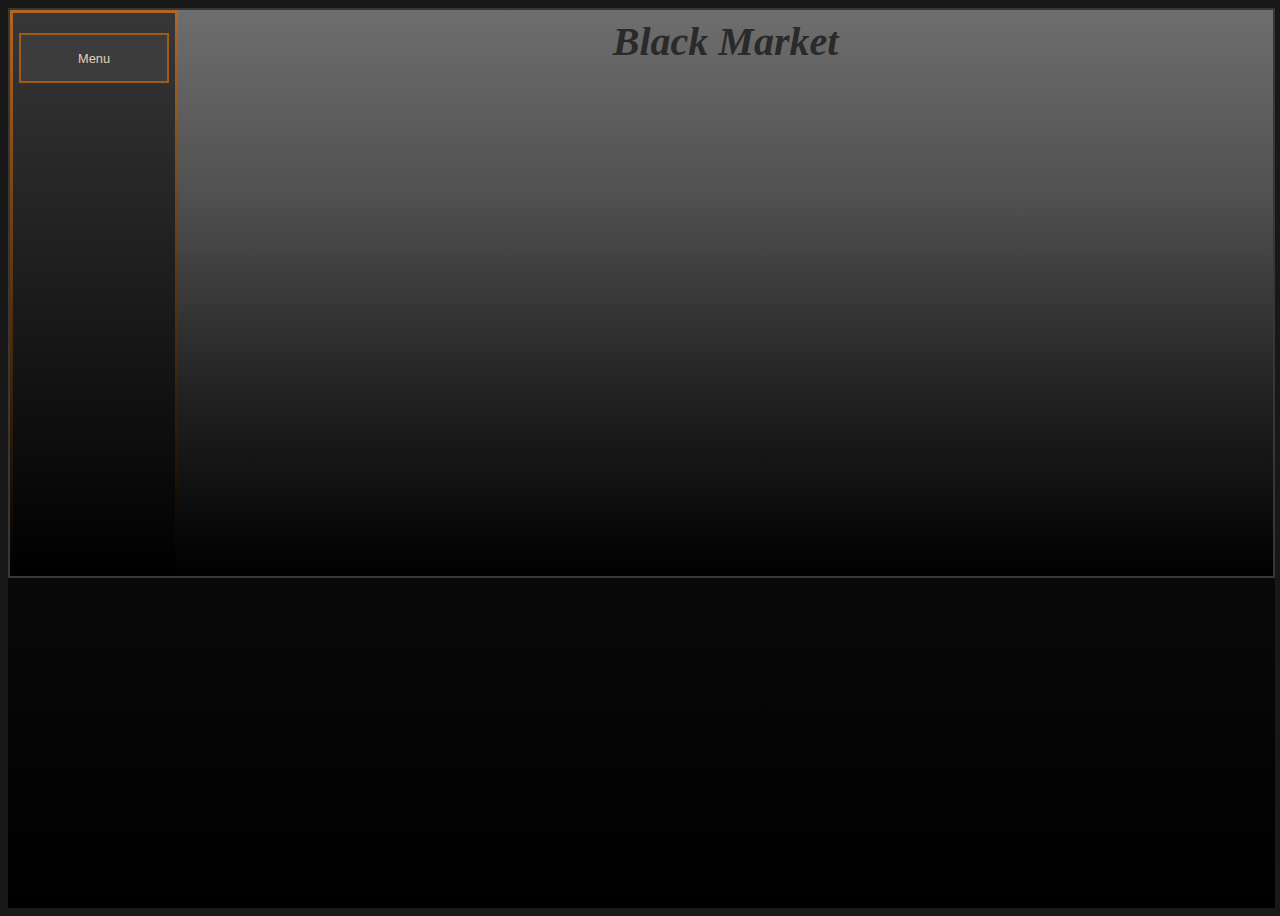
<file: index.html>
<html> <!-- ОПИСАТЬ ДЛЯ КАЖДОГО КОРАБЛЯ ФРАКЦИЮ ТИП ОРУДИЙ(SMALL, MID, LARGE, SUPER,...) И ИХ КОЛИЧЕСТВО -->

<head>
  <meta charset="utf-8">
  <meta http-equiv="X-UA-Compatible" content="IE=edge">
  <link rel='stylesheet' href='main.css' type="text/css">
</head>

<body>

  <header></header>
  <div class="main-content">

    <aside class="sidebar">
      <div class="tabs">
        <ul class="first_ul">
          <li class="main_li">
            <button>Menu</button>
            <ul class="second_ul">
              <li>
                <button class="tabs_nav-btn btn-now active" type="button" data-tab="#content-1">Introduction</button>
              </li>
              <li>
                <button class="tabs_nav-btn btn-now" type="button" data-tab="#content-2">Small Ships</button>
              </li>
              <li>
                <button class="tabs_nav-btn btn-now" type="button" data-tab="#content-3">Medium Ships</button>
              </li>
              <li>
                <button class="tabs_nav-btn btn-now" type="button" data-tab="#content-4">large Ships</button>
              </li>
              <li>
                <button class="tabs_nav-btn btn-now" type="button" data-tab="#content-5">Capital Ships</button>
              </li>
              <li>
                <button class="tabs_nav-btn btn-now" type="button" data-tab="#content-6">SuperCapital Ships</button>
              </li>
              <li><button class="notReady">soon</button></li>
            </ul>
          </li>
        </ul>
      </div>
    </aside>
    <!-- in div_content = style="background-size: cover; background-image: url(./Picture/Background-Eve.jpg);"-->
    <div class="content" id="main-content">
      <span class="h1_span">
        <h1>Black Market</h1>
      </span>
      <div class="tabs_item logo_img active" id="content-1">
        <p>Welcome to the "BlackShip" market<br>Shoose one list of ships</p>
        <img class="logo" src="Picture\logo.png" alt="logo">
      </div>
      <div class="tabs_item slowly" id="content-2">
        <p class="about_list">
          Small ships it's a good choice for recon, fast travelling, planet surveillance.<br>But bad choice for fight.
        </p>
        <div id="shipsS" class="small_ships ships">
          <div class="ship frig Burst" data-tab="#Ship-1">
            <img class="shipImg" src="Picture\Small Ships\256px-Burst.jpg" alt="Burst">
            <div class="info_about_ship" id="Ship-1">
              <ul>
                <li>
                  <b>Name:</b> "Burst"
                </li>
                <li>
                  <b>Type:</b> Support ship
                </li>
                <li>
                  <h3>Info about ship</h3>
                </li>
                <li>
                  <ul class="structure">
                    <li>
                      <h4>Structure</h4> <!-- empty -->
                    </li>
                    <li>
                      <b>Mass:</b> 1 420 000 kg / 1 420 t
                    </li>
                    <li>
                      <b>Cargo Capacity:</b> 260 m³
                    </li>
                    <li>
                      <b>Volume:</b> 17 100 m³
                    </li>
                  </ul>
                </li>
                <li>
                  <ul class="power_point">
                    <li>
                      <h4>Power point</h4> <!-- empty -->
                    </li>
                    <li>
                      <b>Power of CPU:</b> 190 TeraFlops/TF
                    </li>
                    <li>
                      <b>Powergrid:</b> 40 Megawatts/MW
                    </li>
                    <li>
                      <b>Capacitor:</b> 560 Gigajoule/GJ
                    </li>
                  </ul>
                </li>
                <li>
                  <ul class="combat_stats">
                    <li>
                      <h4>
                        Combat info
                      </h4>
                    </li>
                    <li>
                      <b>The main type of cannon:</b> This is a support ship, but at the same time it can use
                      <i>Ballistic cannons</i>
                    </li>
                    <li>
                      <b>The main type of defense:</b> Shield
                    </li>
                  </ul>

                </li>
                <li>
                  <ul class="navigation">
                    <li>
                      <h4>Navigation</h4>
                    </li>
                    <li>
                      <b>Max Velocity:</b> 415 m/sec
                    </li>
                    <li>
                      <b>Warp Speed:</b> 5 Astronomical unit/s / AU/s
                    </li>
                    <li>
                      <b>Time to Warp:</b> 7.60 s
                    </li>
                  </ul>
                </li>
                <br>
                <li>
                  <h4 class="history">History</h4>
                  <b>About:</b> In YC114 each major empire faction, having been embroiled in a harrowing, extensive,
                  long-term war, recognized the growing need for support and logistics functionality in their vessels
                  during the kind of protracted interstellar warfare that might otherwise prove exhausting for its
                  participants. In the Minmatar Republic, this led to the redesign and redeployment of the Burst.

                  The Burst had been a small and fast cargo vessel. This all changed after the redesign, when the
                  Burst
                  found its small-time mining capabilities curtailed in lieu of logistics systems that moved its focus
                  to
                  shield support for friendly vessels.
                </li>
                <br>
                <li>
                  <b>Price:</b> 379,000.00 ISK
                </li>
                <li><button>buy</button></li>
              </ul>
            </div>
          </div>
          <div class="ship frig Crucifier" data-tab="#Ship-2">
            <img class="shipImg" src="Picture\Small Ships\256px-Crucifier.jpg" alt="Crucifier">
            <div class="info_about_ship" id="Ship-2">
              <ul>
                <li>
                  <b>Name:</b> "Crucifier"
                </li>
                <li>
                  <b>Type:</b> Electronic Warfare
                </li>
                <li><!--about-->
                  <h3>Info about ship</h3>
                </li>
                <li>
                  <ul class="structure">
                    <li>
                      <h4>Structure</h4> <!-- empty -->
                    </li>
                    <li>
                      <b>Mass:</b> 1 064 000 kg / 1 064 t
                    </li>
                    <li>
                      <b>Cargo Capacity:</b> 265 m³
                    </li>
                    <li>
                      <b>Volume:</b> 28,100 m³
                    </li>
                  </ul>
                </li>
                <li>
                  <ul class="power_point">
                    <li>
                      <h4>Power point</h4> <!-- empty -->
                    </li>
                    <li>
                      <b>Power of CPU:</b> 235 TeraFlops/TF
                    </li>
                    <li>
                      <b>Powergrid:</b> 27 Megawatts/MW
                    </li>
                    <li>
                      <b>Capacitor:</b> 330 Gigajoule/GJ
                    </li>
                  </ul>
                </li>
                <li>
                  <ul class="combat_stats">
                    <li>
                      <h4>
                        Combat info
                      </h4>
                    </li>
                    <li>
                      <b>The main type of cannon:</b> Laser cannons and Jammer
                    </li>
                    <li>
                      <b>The main type of defense:</b> Armor
                    </li>
                  </ul>
                </li>
                <li>
                  <ul class="navigation">
                    <li>
                      <h4>Navigation</h4>
                    </li>
                    <li>
                      <b>Max Velocity:</b> 350 m/sec
                    </li>
                    <li>
                      <b>Warp Speed:</b> 5 Astronomical unit/s / AU/s
                    </li>
                    <li>
                      <b>Time to Warp:</b> 4.90 s
                    </li>
                  </ul>
                </li><!--end about-->
                <br>
                <li>
                  <h4 class="history">History</h4>
                  <b>About:</b> The Crucifier was first designed as an explorer/scout, but the current version employs
                  the
                  electronic equipment originally intended for scientific studies for more offensive purposes. The
                  Crucifier's electronic and computer systems take up a large portion of the internal space leaving
                  limited room for cargo or traditional weaponry.
                </li>
                <br>
                <li>
                  <b>Price:</b> 462,200.00 ISK
                </li>
                <li>
                  <button>buy</button>
                </li>
              </ul>
            </div>
          </div>
          <div class="ship frig Heron" data-tab="#Ship-3">
            <img class="shipImg" src="Picture\Small Ships\256px-Heron.jpg" alt="Heron">
            <div class="info_about_ship" id="Ship-3">
              <ul>
                <li>
                  <b>Name:</b> "Heron"
                </li>
                <li>
                  <b>Type:</b> Scout/Exploration
                </li>
                <li><!--about-->
                  <h3>Info about ship</h3>
                </li>
                <li>
                  <ul class="structure">
                    <li>
                      <h4>Structure</h4> <!-- empty -->
                    </li>
                    <li>
                      <b>Mass:</b> 1 150 000 kg / 1 150 t
                    </li>
                    <li>
                      <b>Cargo Capacity:</b> 400 m³
                    </li>
                    <li>
                      <b>Volume:</b> 18 900 m³
                    </li>
                  </ul>
                </li>
                <li>
                  <ul class="power_point">
                    <li>
                      <h4>Power point</h4> <!-- empty -->
                    </li>
                    <li>
                      <b>Power of CPU:</b> 260 TeraFlops/TF
                    </li>
                    <li>
                      <b>Powergrid:</b> 24 Megawatts/MW
                    </li>
                    <li>
                      <b>Capacitor:</b> 245 Gigajoule/GJ
                    </li>
                  </ul>
                </li>
                <li>
                  <ul class="combat_stats">
                    <li>
                      <h4>
                        Combat info
                      </h4>
                    </li>
                    <li>
                      <b>The main type of cannon:</b> This is a Scout / Exploration ship, but at the same time it can
                      use
                      <i>Rocket Launchers</i>
                    </li>
                    <li>
                      <b>The main type of defense:</b> Shield
                    </li>
                  </ul>
                </li>
                <li>
                  <ul class="navigation">
                    <li>
                      <h4>Navigation</h4>
                    </li>
                    <li>
                      <b>Max Velocity:</b> 340 m/sec
                    </li>
                    <li>
                      <b>Warp Speed:</b> 5 Astronomical unit/s / AU/s
                    </li>
                    <li>
                      <b>Time to Warp:</b> 5.70 s
                    </li>
                  </ul>
                </li><!--end about-->
                <br>
                <li>
                  <h4 class="history">History</h4>
                  <b>About:</b> The Heron has good computer and electronic systems, giving it the option of
                  participating
                  in electronic warfare. But it has relatively poor defenses and limited weaponry, so it's more
                  commonly
                  used for scouting and exploration.
                </li>
                <br>
                <li>
                  <b>Price:</b> 705,000.00 ISK
                </li>
                <li>
                  <button>buy</button>
                </li>
              </ul>
            </div>
          </div>
          <div class="ship frig Incursus" data-tab="#Ship-4">
            <img class="shipImg" src="Picture\Small Ships\256px-Incursus.jpg" alt="Incursus">
            <div class="info_about_ship" id="Ship-4">
              <ul>
                <li>
                  <b>Name:</b> "Incursus"
                </li>
                <li>
                  <b>Type:</b> Close Range Brawler
                </li>
                <li><!--about-->
                  <h3>Info about ship</h3>
                </li>
                <li>
                  <ul class="structure">
                    <li>
                      <h4>Structure</h4> <!-- empty -->
                    </li>
                    <li>
                      <b>Mass:</b> 1 028 000 kg / 1 028 t
                    </li>
                    <li>
                      <b>Cargo Capacity:</b> 165 m³
                    </li>
                    <li>
                      <b>Volume:</b> 29 500 m³
                    </li>
                  </ul>
                </li>
                <li>
                  <ul class="power_point">
                    <li>
                      <h4>Power point</h4> <!-- empty -->
                    </li>
                    <li>
                      <b>Power of CPU:</b> 135 TeraFlops/TF
                    </li>
                    <li>
                      <b>Powergrid:</b> 45 Megawatts/MW
                    </li>
                    <li>
                      <b>Capacitor:</b> 370 Gigajoule/GJ
                    </li>
                  </ul>
                </li>
                <li>
                  <ul class="combat_stats">
                    <li>
                      <h4>
                        Combat info
                      </h4>
                    </li>
                    <li>
                      <b>The main type of cannon:</b> RailGun cannons
                    </li>
                    <li>
                      <b>The main type of defense:</b> Armor
                    </li>
                  </ul>

                </li>
                <li>
                  <ul class="navigation">
                    <li>
                      <h4>Navigation</h4>
                    </li>
                    <li>
                      <b>Max Velocity:</b> 340 m/sec
                    </li>
                    <li>
                      <b>Warp Speed:</b> 5 Astronomical unit/s / AU/s
                    </li>
                    <li>
                      <b>Time to Warp:</b> 4.40 s
                    </li>
                  </ul>
                </li><!--end about-->
                <br>
                <li>
                  <h4 class="history">History</h4>
                  <b>About:</b> The Incursus may be found both spearheading and bulwarking Gallente military
                  operations.
                  Its speed makes it excellent for skirmishing duties, while its resilience helps it outlast its
                  opponents
                  on the battlefield. Incursus-class ships move together in groups and can quickly and effectively
                  gang
                  up
                  on ships many times their size and overwhelm them. In recent years the Incursus has increasingly
                  found
                  its way into the hands of pirates, who love its aggressive appearance.
                </li>
                <br>
                <li>
                  <b>Price:</b> 468,000.00
                </li>
                <li>
                  <button>buy</button>
                </li>
              </ul>
            </div>
          </div>
        </div>
      </div>
      <div class="tabs_item slowly" id="content-3">
        <p class="about_list">
          Medium ships
        </p>
        <div id="shipsM" class="medium_ships ships">
          <div class="ship Caracal" data-tab="#Ship-5">
            <img class="shipImg" src="Picture\Medium Ships\256px-Caracal.jpg" alt="Caracal">
            <div class="info_about_ship" id="Ship-5">
              <ul>
                <li>
                  <b>Name:</b> "Caracal"
                </li>
                <li>
                  <b>Type:</b> Combat Cruiser
                </li>
                <li><!--about-->
                  <h3>Info about ship</h3>
                </li>
                <li>
                  <ul class="structure">
                    <li>
                      <h4>Structure</h4> <!-- empty -->
                    </li>
                    <li>
                      <b>Mass:</b> 11 910 000 kg / 11 910 t
                    </li>
                    <li>
                      <b>Cargo Capacity:</b> 450 m³
                    </li>
                    <li>
                      <b>Volume:</b> 92 000 m³
                    </li>
                  </ul>
                </li>
                <li>
                  <ul class="power_point">
                    <li>
                      <h4>Power point</h4> <!-- empty -->
                    </li>
                    <li>
                      <b>Power of CPU:</b> 430 TeraFlops/TF
                    </li>
                    <li>
                      <b>Powergrid:</b> 630 Megawatts/MW
                    </li>
                    <li>
                      <b>Capacitor:</b> 1 250 Gigajoule/GJ
                    </li>
                  </ul>
                </li>
                <li>
                  <ul class="combat_stats">
                    <li>
                      <h4>
                        Combat info
                      </h4>
                    </li>
                    <li>
                      <b>The main type of cannon:</b> Rocket Launchers
                    </li>
                    <li>
                      <b>The main type of defense:</b> Shield
                    </li>
                  </ul>
                </li>
                <li>
                  <ul class="navigation">
                    <li>
                      <h4>Navigation</h4>
                    </li>
                    <li>
                      <b>Max Velocity:</b> 230 m/sec
                    </li>
                    <li>
                      <b>Warp Speed:</b> 5 Astronomical unit/s / AU/s
                    </li>
                    <li>
                      <b>Time to Warp:</b> 7.70 s
                    </li>
                  </ul>
                </li><!--end about-->
                <br>
                <li>
                  <h4 class="history">History</h4>
                  <b>About:</b> The Caracal is a powerful vessel that specializes in missile deployment. It has
                  excellent
                  shield defenses, but poor armor plating. Its missile arsenal, when fully stocked, is capable of
                  making
                  a
                  piece-meal of almost anyone.
                </li>
                <li>
                  <b>Price:</b> 13,180,000.00 ISK
                </li>
                <li>
                  <button>buy</button>
                </li>
              </ul>
            </div>
          </div>
          <div class="ship Maller" data-tab="#Ship-6">
            <img class="shipImg" src="Picture\Medium Ships\256px-Maller.jpg" alt="Maller">
            <div class="info_about_ship" id="Ship-6">
              <ul>
                <li>
                  <b>Name:</b> "Maller"
                </li>
                <li>
                  <b>Type:</b> Combat Cruiser
                </li>
                <li><!--about-->
                  <h3>Info about ship</h3>
                </li>
                <li>
                  <ul class="structure">
                    <li>
                      <h4>Structure</h4> <!-- empty -->
                    </li>
                    <li>
                      <b>Mass:</b> 13 150 000 kg / 13 150 t
                    </li>
                    <li>
                      <b>Cargo Capacity:</b> 480 m³
                    </li>
                    <li>
                      <b>Volume:</b> 118 000 m³
                    </li>
                  </ul>
                </li>
                <li>
                  <ul class="power_point">
                    <li>
                      <h4>Power point</h4> <!-- empty -->
                    </li>
                    <li>
                      <b>Power of CPU:</b> 300 TeraFlops/TF
                    </li>
                    <li>
                      <b>Powergrid:</b> 1 150 Megawatts/MW
                    </li>
                    <li>
                      <b>Capacitor:</b> 1 625 Gigajoule/GJ
                    </li>
                  </ul>
                </li>
                <li>
                  <ul class="combat_stats">
                    <li>
                      <h4>
                        Combat info
                      </h4>
                    </li>
                    <li>
                      <b>The main type of cannon:</b> Laser cannons
                    </li>
                    <li>
                      <b>The main type of defense:</b> Armor
                    </li>
                  </ul>
                </li>
                <li>
                  <ul class="navigation">
                    <li>
                      <h4>Navigation</h4>
                    </li>
                    <li>
                      <b>Max Velocity:</b> 205 m/sec
                    </li>
                    <li>
                      <b>Warp Speed:</b> 5 Astronomical unit/s / AU/s
                    </li>
                    <li>
                      <b>Time to Warp:</b> 8.80 s
                    </li>
                  </ul>
                </li><!--end about-->
                <br>
                <li>
                  <h4 class="history">History</h4>
                  <b>About:</b> Quite possibly the toughest cruiser in the galaxy, the Maller is a common sight in
                  Amarrian Imperial Navy operations. It is mainly used for military duty, although a few can be found
                  in
                  the private sector acting as escort ships for very important dispatches.
                </li>
                <li>
                  <b>Price:</b> 14,670,000.00 ISK
                </li>
                <li>
                  <button>buy</button>
                </li>
              </ul>
            </div>
          </div>
          <div class="ship Scythe" data-tab="#Ship-7">
            <img class="shipImg" src="Picture\Medium Ships\256px-Scythe.jpg" alt="Scythe">
            <div class="info_about_ship" id="Ship-7">
              <ul>
                <li>
                  <b>Name:</b> "Scythe"
                </li>
                <li>
                  <b>Type:</b> Logistics
                </li>
                <li><!--about-->
                  <h3>Info about ship</h3>
                </li>
                <li>
                  <ul class="structure">
                    <li>
                      <h4>Structure</h4> <!-- empty -->
                    </li>
                    <li>
                      <b>Mass:</b> 11 110 000 kg / 11 110 t
                    </li>
                    <li>
                      <b>Cargo Capacity:</b> 475 m³
                    </li>
                    <li>
                      <b>Volume:</b> 89 000 m³
                    </li>
                  </ul>
                </li>
                <li>
                  <ul class="power_point">
                    <li>
                      <h4>Power point</h4> <!-- empty -->
                    </li>
                    <li>
                      <b>Power of CPU:</b> 285 TeraFlops/TF
                    </li>
                    <li>
                      <b>Powergrid:</b> 345 Megawatts/MW
                    </li>
                    <li>
                      <b>Capacitor:</b> 1 750 Gigajoule/GJ
                    </li>
                  </ul>
                </li>
                <li>
                  <ul class="combat_stats">
                    <li>
                      <h4>
                        Combat info
                      </h4>
                    </li>
                    <li>
                      <b>The main type of cannon:</b> This is only a support ship,
                    </li>
                    <li>
                      <b>The main type of defense:</b> Shield
                    </li>
                  </ul>
                </li>
                <li>
                  <ul class="navigation">
                    <li>
                      <h4>Navigation</h4>
                    </li>
                    <li>
                      <b>Max Velocity:</b> 250 m/sec
                    </li>
                    <li>
                      <b>Warp Speed:</b> 5 Astronomical unit/s / AU/s
                    </li>
                    <li>
                      <b>Time to Warp:</b> 9.20 s
                    </li>
                  </ul>
                </li><!--end about-->
                <br>
                <li>
                  <h4 class="history">History</h4>
                  <b>About:</b> In YC114 each major empire faction, having been embroiled in a harrowing, extensive,
                  long-term war, recognized the growing need for support and logistics functionality in their vessels
                  during the kind of protracted interstellar warfare that might otherwise prove exhausting for its
                  participants. Both Frigate and Cruiser-class ships were put under the microscope, and in the Minmatar
                  Republic the outcome of the re-evaluation process led, among other developments, to a redesign and
                  redeployment of the Scythe.

                  The Scythe-class cruiser remains the oldest Minmatar ship still in use. It has seen many battles and
                  is
                  an integrated part in Minmatar tales and heritage. With its redesign, past firmware upgrades for
                  mining
                  output were tossed out entirely in favor of two new separate systems that focused on shield
                  transporting
                  and logistics drones respectively.
                </li>
                <br>
                <li>
                  <b>Price:</b> 11,730,000.00 ISK
                </li>
                <li>
                  <button>buy</button>
                </li>
              </ul>
            </div>
          </div>
          <div class="ship Thorax" data-tab="#Ship-8">
            <img class="shipImg" src="Picture\Medium Ships\256px-Thorax.jpg" alt="Thorax">
            <div class="info_about_ship" id="Ship-8">
              <ul>
                <li>
                  <b>Name:</b> "Thorax"
                </li>
                <li>
                  <b>Type:</b> Combat Cruiser
                </li>
                <li><!--about-->
                  <h3>Info about ship</h3>
                </li>
                <li>
                  <ul class="structure">
                    <li>
                      <h4>Structure</h4> <!-- empty -->
                    </li>
                    <li>
                      <b>Mass:</b> 11 280 000 kg / 11 280 t
                    </li>
                    <li>
                      <b>Cargo Capacity:</b> 465 m³
                    </li>
                    <li>
                      <b>Volume:</b> 112 000 m³
                    </li>
                  </ul>
                </li>
                <li>
                  <ul class="power_point">
                    <li>
                      <h4>Power point</h4> <!-- empty -->
                    </li>
                    <li>
                      <b>Power of CPU:</b> 330 TeraFlops/TF
                    </li>
                    <li>
                      <b>Powergrid:</b> 820 Megawatts/MW
                    </li>
                    <li>
                      <b>Capacitor:</b> 1 450 Gigajoule/GJ
                    </li>
                  </ul>
                </li>
                <li>
                  <ul class="combat_stats">
                    <li>
                      <h4>
                        Combat info
                      </h4>
                    </li>
                    <li>
                      <b>The main type of cannon:</b> RailGun cannons
                    </li>
                    <li>
                      <b>The main type of defense:</b> Armor
                    </li>
                  </ul>
                </li>
                <li>
                  <ul class="navigation">
                    <li>
                      <h4>Navigation</h4>
                    </li>
                    <li>
                      <b>Max Velocity:</b> 240 m/sec
                    </li>
                    <li>
                      <b>Warp Speed:</b> 5 Astronomical unit/s / AU/s
                    </li>
                    <li>
                      <b>Time to Warp:</b> 7.60 s
                    </li>
                  </ul>
                </li><!--end about-->
                <br>
                <li>
                  <h4 class="history">History</h4>
                  <b>About:</b> The Thorax-class cruiser is the latest combat ship commissioned by the Federation. While
                  the Thorax is a very effective ship at any range, typical of modern Gallente design philosophy it is
                  most effective when working at extreme close range where its blasters and hordes of combat drones tear
                  through even the toughest of enemies.
                </li>
                <br>
                <li>
                  <b>Price:</b> 13,080,000.00 ISK
                </li>
                <li>
                  <button>buy</button>
                </li>
              </ul>
            </div>
          </div>
        </div>
      </div>
      <div class="tabs_item slowly" id="content-4">
        <p class="about_list">
          fish
        </p>
        <div id="shipsL" class="large_ships ships">
          <div class="ship Abaddon" data-tab="#Ship-9">
            <img class="shipImg" src="Picture\Large Ships\256px-Abaddon.jpg" alt="Abaddon">
            <div class="info_about_ship" id="Ship-9">
              <ul>
                <li>
                  <b>Name:</b> "Abaddon"
                </li>
                <li>
                  <b>Type:</b> Combat battleship
                </li>
                <li><!--about-->
                  <h3>Info about ship</h3>
                </li>
                <li>
                  <ul class="structure">
                    <li>
                      <h4>Structure</h4> <!-- empty -->
                    </li>
                    <li>
                      <b>Mass:</b> 103 200 000 kg / 103 200 t
                    </li>
                    <li>
                      <b>Cargo Capacity:</b> 740 m³
                    </li>
                    <li>
                      <b>Volume:</b> 470 000 m³
                    </li>
                    <li>
                      <b>Frigate Escape Bay:</b> 1 Frigate
                    </li>
                  </ul>
                </li>
                <li>
                  <ul class="power_point">
                    <li>
                      <h4>Power point</h4> <!-- empty -->
                    </li>
                    <li>
                      <b>Power of CPU:</b> 560 TeraFlops/TF
                    </li>
                    <li>
                      <b>Powergrid:</b> 21 000 Megawatts/MW
                    </li>
                    <li>
                      <b>Capacitor:</b> 6 375 Gigajoule/GJ
                    </li>
                  </ul>
                </li>
                <li>
                  <ul class="combat_stats">
                    <li>
                      <h4>
                        Combat info
                      </h4>
                    </li>
                    <li>
                      <b>The main type of cannon:</b> Laser cannons
                    </li>
                    <li>
                      <b>The main type of defense:</b> Armor
                    </li>
                  </ul>
                </li>
                <li>
                  <ul class="navigation">
                    <li>
                      <h4>Navigation</h4>
                    </li>
                    <li>
                      <b>Max Velocity:</b> 89 m/sec
                    </li>
                    <li>
                      <b>Warp Speed:</b> 3 Astronomical unit/s / AU/s
                    </li>
                    <li>
                      <b>Time to Warp:</b> 20.00 s
                    </li>
                  </ul>
                </li><!--end about-->
                <br>
                <li>
                  <h4 class="history">History</h4>
                  <b>About:</b> The Abaddon class ship is a celestial tool of destruction. It is designed to enter
                  combat
                  from the outset, targeting enemies at range and firing salvo after salvo at them, and to remain intact
                  on the battlefield until every heretic in sight has been torn to shreds.
                </li>
                <li>
                  <b>Price:</b> 347,500,000.00 ISK
                </li>
                <li>
                  <button>buy</button>
                </li>
              </ul>
            </div>
          </div>
          <div class="ship Megathron" data-tab="#Ship-10">
            <img class="shipImg" src="Picture\Large Ships\256px-Megathron.jpg" alt="Megathron">
            <div class="info_about_ship" id="Ship-10">
              <ul>
                <li>
                  <b>Name:</b> "Megathron"
                </li>
                <li>
                  <b>Type:</b> Combat battleship
                </li>
                <li><!--about-->
                  <h3>Info about ship</h3>
                </li>
                <li>
                  <ul class="structure">
                    <li>
                      <h4>Structure</h4> <!-- empty -->
                    </li>
                    <li>
                      <b>Mass:</b> 98 400 000 kg / 98 400 t
                    </li>
                    <li>
                      <b>Cargo Capacity:</b> 845 m³
                    </li>
                    <li>
                      <b>Volume:</b> 470 000 m³
                    </li>
                    <li>
                      <b>Frigate Escape Bay:</b> 1 Frigate
                    </li>
                  </ul>
                </li>
                <li>
                  <ul class="power_point">
                    <li>
                      <h4>Power point</h4> <!-- empty -->
                    </li>
                    <li>
                      <b>Power of CPU:</b> 600 TeraFlops/TF
                    </li>
                    <li>
                      <b>Powergrid:</b> 15 500 Megawatts/MW
                    </li>
                    <li>
                      <b>Capacitor:</b> 6 000 Gigajoule/GJ
                    </li>
                  </ul>
                </li>
                <li>
                  <ul class="combat_stats">
                    <li>
                      <h4>
                        Combat info
                      </h4>
                    </li>
                    <li>
                      <b>The main type of cannon:</b> RailGun cannons
                    </li>
                    <li>
                      <b>The main type of defense:</b> Armor
                    </li>
                  </ul>
                </li>
                <li>
                  <ul class="navigation">
                    <li>
                      <h4>Navigation</h4>
                    </li>
                    <li>
                      <b>Max Velocity:</b> 122 m/sec
                    </li>
                    <li>
                      <b>Warp Speed:</b> 3 Astronomical unit/s / AU/s
                    </li>
                    <li>
                      <b>Time to Warp:</b> 15.55 s
                    </li>
                  </ul>
                </li><!--end about-->
                <br>
                <li>
                  <h4 class="history">History</h4>
                  <b>About:</b> The Megathron has established itself as one of the most feared and respected battleships
                  around. Since its first appearance almost two decades ago it has seen considerable service in the
                  troublesome regions on the outskirts of the Federation, helping to expand and defend Gallentean
                  influence there.
                </li>
                <li>
                  <b>Price:</b> 373,400,000.00 ISK
                </li>
                <li>
                  <button>buy</button>
                </li>
              </ul>
            </div>
          </div>
          <div class="ship Rokh" data-tab="#Ship-11">
            <img class="shipImg" src="Picture\Large Ships\256px-Rokh.jpg" alt="Rokh">
            <div class="info_about_ship" id="Ship-11">
              <ul>
                <li>
                  <b>Name:</b> "Rokh"
                </li>
                <li>
                  <b>Type:</b> Sniper
                </li>
                <li><!--about-->
                  <h3>Info about ship</h3>
                </li>
                <li>
                  <ul class="structure">
                    <li>
                      <h4>Structure</h4> <!-- empty -->
                    </li>
                    <li>
                      <b>Mass:</b> 105 300 000 kg / 105 300 t
                    </li>
                    <li>
                      <b>Cargo Capacity:</b> 820 m³
                    </li>
                    <li>
                      <b>Volume:</b> 470 000 m³
                    </li>
                    <li>
                      <b>Frigate Escape Bay:</b> 1 Frigate
                    </li>
                  </ul>
                </li>
                <li>
                  <ul class="power_point">
                    <li>
                      <h4>Power point</h4> <!-- empty -->
                    </li>
                    <li>
                      <b>Power of CPU:</b> 760 TeraFlops/TF
                    </li>
                    <li>
                      <b>Powergrid:</b> 15 000 Megawatts/MW
                    </li>
                    <li>
                      <b>Capacitor:</b> 6 000 Gigajoule/GJ
                    </li>
                  </ul>
                </li>
                <li>
                  <ul class="combat_stats">
                    <li>
                      <h4>
                        Combat info
                      </h4>
                    </li>
                    <li>
                      <b>The main type of cannon:</b> RailGun cannons
                    </li>
                    <li>
                      <b>The main type of defense:</b> Shield
                    </li>
                  </ul>
                </li>
                <li>
                  <ul class="navigation">
                    <li>
                      <h4>Navigation</h4>
                    </li>
                    <li>
                      <b>Max Velocity:</b> 80 m/sec
                    </li>
                    <li>
                      <b>Warp Speed:</b> 3 Astronomical unit/s / AU/s
                    </li>
                    <li>
                      <b>Time to Warp:</b> 19.85 s
                    </li>
                  </ul>
                </li><!--end about-->
                <br>
                <li>
                  <h4 class="history">History</h4>
                  <b>About:</b> Having long suffered the lack of an adequate hybrid platform, the Caldari State's
                  capsule
                  pilots found themselves rejoicing as the Rokh's design specs were released. A fleet vessel if ever
                  there
                  was one, this far-reaching and durable beast is expected to see a great deal of service on
                  battlefields
                  near and far.
                </li>
                <li>
                  <b>Price:</b> 378,000,000.00 ISK
                </li>
                <li>
                  <button>buy</button>
                </li>
              </ul>
            </div>
          </div>
          <div class="ship Tempest" data-tab="#Ship-12">
            <img class="shipImg" src="Picture\Large Ships\256px-Tempest.jpg" alt="Tempest">
            <div class="info_about_ship" id="Ship-12">
              <ul>
                <li>
                  <b>Name:</b> "Tempest"
                </li>
                <li>
                  <b>Type:</b> Combat battleship
                </li>
                <li><!--about-->
                  <h3>Info about ship</h3>
                </li>
                <li>
                  <ul class="structure">
                    <li>
                      <h4>Structure</h4> <!-- empty -->
                    </li>
                    <li>
                      <b>Mass:</b> 99 500 000 kg / 99 500 t
                    </li>
                    <li>
                      <b>Cargo Capacity:</b> 780 m³
                    </li>
                    <li>
                      <b>Volume:</b> 450 000 m³
                    </li>
                    <li>
                      <b>Frigate Escape Bay:</b> 1 Frigate
                    </li>
                  </ul>
                </li>
                <li>
                  <ul class="power_point">
                    <li>
                      <h4>Power point</h4> <!-- empty -->
                    </li>
                    <li>
                      <b>Power of CPU:</b> 550 TeraFlops/TF
                    </li>
                    <li>
                      <b>Powergrid:</b> 16 000 Megawatts/MW
                    </li>
                    <li>
                      <b>Capacitor:</b> 5 400 Gigajoule/GJ
                    </li>
                  </ul>
                </li>
                <li>
                  <ul class="combat_stats">
                    <li>
                      <h4>
                        Combat info
                      </h4>
                    </li>
                    <li>
                      <b>The main type of cannon:</b> Ballistic cannons
                    </li>
                    <li>
                      <b>The main type of defense:</b> Shield
                    </li>
                  </ul>
                </li>
                <li>
                  <ul class="navigation">
                    <li>
                      <h4>Navigation</h4>
                    </li>
                    <li>
                      <b>Max Velocity:</b> 127 m/sec
                    </li>
                    <li>
                      <b>Warp Speed:</b> 3 Astronomical unit/s / AU/s
                    </li>
                    <li>
                      <b>Time to Warp:</b> 16.00 s
                    </li>
                  </ul>
                </li><!--end about-->
                <br>
                <li>
                  <h4 class="history">History</h4>
                  <b>About:</b> The Tempest is one of the Republic Fleet's key vessels; a versatile gunship proficient
                  at
                  long-range bombardment and capable of dishing out specialized types of damage with great
                  effectiveness.
                  A well-rounded squadron of Tempests has been proven time and time again to be an invaluable wild card
                  in
                  a fleet battle, one which opponents should ignore at their own peril.
                </li>
                <li>
                  <b>Price:</b> 370,000,000.00 ISK
                </li>
                <li>
                  <button>buy</button>
                </li>
              </ul>
            </div>
          </div>
        </div>
      </div>
      <div class="tabs_item slowly" id="content-5">
        <p class="about_list">
          описать наличие осадного модуля а также модуля для телепортов на навигационные маяки а также ангар флота и
          ангар для кораблей/
          дредноуты нужны для осад крепостей
        </p>
        <div id="shipsCap" class="capital_ships ships">
          <div class="ship Moros" data-tab="#Ship-13">
            <img class="shipImg" src="Picture\Capital Ships\256px-Moros.jpg" alt="Moros">
            <div class="info_about_ship" id="Ship-13">
              <ul>
                <li>
                  <b>Name:</b> "Moros"
                </li>
                <li>
                  <b>Type:</b> Dreadnought
                </li>
                <li><!--about-->
                  <h3>Info about ship</h3>
                </li>
                <li>
                  <ul class="structure">
                    <li>
                      <h4>Structure</h4> <!-- empty -->
                    </li>
                    <li>
                      <b>Mass:</b> 1 250 000 000 kg / 1 250 000 t
                    </li>
                    <li>
                      <b>Cargo Capacity:</b> 2 500 m³
                    </li>
                    <li>
                      <b>Volume:</b> 17 550 000 m³
                    </li>
                    <li>
                      <b>Fuel Capacity:</b> 8 000 m³
                    </li>
                    <li>
                      <b>Ship Maintenance Bay Capacity:</b> 1 000 000 m³
                    </li>
                    <li>
                      <b>Fleet Hangar Capacity:</b> 10 000 m³
                    </li>
                  </ul>
                </li>
                <li>
                  <ul class="power_point">
                    <li>
                      <h4>Power point</h4> <!-- empty -->
                    </li>
                    <li>
                      <b>Power of CPU:</b> 750 TeraFlops/TF
                    </li>
                    <li>
                      <b>Powergrid:</b> 660 000 Megawatts/MW
                    </li>
                    <li>
                      <b>Capacitor:</b> 54 500 Gigajoule/GJ
                    </li>
                  </ul>
                </li>
                <li>
                  <ul class="combat_stats">
                    <li>
                      <h4>
                        Combat info
                      </h4>
                    </li>
                    <li>
                      <b>The main type of cannon:</b> RailGun cannons
                    </li>
                    <li>
                      <b>The main type of defense:</b> Armor
                    </li>
                    <li>
                      <b>Осадный модуль</b>
                    </li>
                  </ul>
                </li>
                <li>
                  <ul class="navigation">
                    <li>
                      <h4>Navigation</h4>
                    </li>
                    <li>
                      <b>Max Velocity:</b> 75 m/sec
                    </li>
                    <li>
                      <b>Warp Speed:</b> 1.5 Astronomical unit/s / AU/s
                    </li>
                    <li>
                      <b>Time to Warp:</b> 77.80 s
                    </li>
                  </ul>
                </li><!--end about-->
                <br>
                <li>
                  <h4 class="history">History</h4>
                  <b>About:</b> Of all the dreadnoughts currently in existence, the imposing Moros possesses a
                  tremendous
                  capacity to fend off garguantuan hostiles while still posing a valid threat to any and all
                  larger-scale
                  threats on the battlefield. By virtue of its protean array of point defense capabilities, and its
                  terrifying ability to unleash rapid and thoroughly devastating amounts of destruction on the
                  battlefield, the Moros is single-handedly capable of turning the tide in a fleet battle.
                </li>
                <li>
                  <b>Price:</b> 4,280,000,000.00 ISK
                </li>
                <li>
                  <button>buy</button>
                </li>
              </ul>
            </div>
          </div>
          <div class="ship Naglfar" data-tab="#Ship-14">
            <img class="shipImg" src="Picture\Capital Ships\256px-Naglfar.jpg" alt="Naglfar">
            <div class="info_about_ship" id="Ship-14">
              <ul>
                <li>
                  <b>Name:</b> "Naglfar"
                </li>
                <li>
                  <b>Type:</b> Dreadnought
                </li>
                <li><!--about-->
                  <h3>Info about ship</h3>
                </li>
                <li>
                  <ul class="structure">
                    <li>
                      <h4>Structure</h4> <!-- empty -->
                    </li>
                    <li>
                      <b>Mass:</b> 1 260 000 000 kg / 1 260 000 t
                    </li>
                    <li>
                      <b>Cargo Capacity:</b> 2 900 m³
                    </li>
                    <li>
                      <b>Volume:</b> 15 550 000 m³
                    </li>
                    <li>
                      <b>Fuel Capacity:</b> 8 000 m³
                    </li>
                    <li>
                      <b>Ship Maintenance Bay Capacity:</b> 1 000 000 m³
                    </li>
                    <li>
                      <b>Fleet Hangar Capacity:</b> 10 000 m³
                    </li>
                  </ul>
                </li>
                <li>
                  <ul class="power_point">
                    <li>
                      <h4>Power point</h4> <!-- empty -->
                    </li>
                    <li>
                      <b>Power of CPU:</b> 740 TeraFlops/TF
                    </li>
                    <li>
                      <b>Powergrid:</b> 460 000 Megawatts/MW
                    </li>
                    <li>
                      <b>Capacitor:</b> 50 000 Gigajoule/GJ
                    </li>
                  </ul>
                </li>
                <li>
                  <ul class="combat_stats">
                    <li>
                      <h4>
                        Combat info
                      </h4>
                    </li>
                    <li>
                      <b>The main type of cannon:</b> Ballistic cannons
                    </li>
                    <li>
                      <b>The main type of defense:</b> Armor
                    </li>
                    <li>
                      <b>Осадный модуль</b>
                    </li>
                  </ul>
                </li>
                <li>
                  <ul class="navigation">
                    <li>
                      <h4>Navigation</h4>
                    </li>
                    <li>
                      <b>Max Velocity:</b> 80 m/sec
                    </li>
                    <li>
                      <b>Warp Speed:</b> 1.5 Astronomical unit/s / AU/s
                    </li>
                    <li>
                      <b>Time to Warp:</b> 78.60 s
                    </li>
                  </ul>
                </li><!--end about-->
                <br>
                <li>
                  <h4 class="history">History</h4>
                  <b>About:</b> The Naglfar is based on a Matari design believed to date back to the earliest annals of
                  antiquity. While the exact evolution of memes informing its figure is unclear, the same distinctive
                  vertical monolith form has shown up time and time again in the wind-scattered remnants of Matari
                  legend.

                  Boasting an impressive versatility in firepower options, the Naglfar is capable of holding its own
                  against opponents of all sizes and shapes. While its defenses don't go to extremes as herculean as
                  those
                  of its counterparts, the uniformity of resilience - coupled with the sheer amount of devastation it
                  can
                  dish out - make this beast an invaluable addition to any fleet.
                </li>
                <li>
                  <b>Price:</b> 4,235,000,000.00 ISK
                </li>
                <li>
                  <button>buy</button>
                </li>
              </ul>
            </div>
          </div>
          <div class="ship Phoenix" data-tab="#Ship-15">
            <img class="shipImg" src="Picture\Capital Ships\256px-Phoenix.jpg" alt="Phoenix">
            <div class="info_about_ship" id="Ship-15">
              <ul>
                <li>
                  <b>Name:</b> "Phoenix"
                </li>
                <li>
                  <b>Type:</b> Dreadnought
                </li>
                <li><!--about-->
                  <h3>Info about ship</h3>
                </li>
                <li>
                  <ul class="structure">
                    <li>
                      <h4>Structure</h4> <!-- empty -->
                    </li>
                    <li>
                      <b>Mass:</b> 1 270 000 000 kg / 1 270 000 t
                    </li>
                    <li>
                      <b>Cargo Capacity:</b> 2 750 m³
                    </li>
                    <li>
                      <b>Volume:</b> 16 250 000 m³
                    </li>
                    <li>
                      <b>Fuel Capacity:</b> 8 000 m³
                    </li>
                    <li>
                      <b>Ship Maintenance Bay Capacity:</b> 1 000 000 m³
                    </li>
                    <li>
                      <b>Fleet Hangar Capacity:</b> 10 000 m³
                    </li>
                  </ul>
                </li>
                <li>
                  <ul class="power_point">
                    <li>
                      <h4>Power point</h4> <!-- empty -->
                    </li>
                    <li>
                      <b>Power of CPU:</b> 990 TeraFlops/TF
                    </li>
                    <li>
                      <b>Powergrid:</b> 550 000 Megawatts/MW
                    </li>
                    <li>
                      <b>Capacitor:</b> 52 500 Gigajoule/GJ
                    </li>
                  </ul>
                </li>
                <li>
                  <ul class="combat_stats">
                    <li>
                      <h4>
                        Combat info
                      </h4>
                    </li>
                    <li>
                      <b>The main type of cannon:</b> Rocket Launchers
                    </li>
                    <li>
                      <b>The main type of defense:</b> Shield
                    </li>
                    <li>
                      <b>Осадный модуль</b>
                    </li>
                  </ul>
                </li>
                <li>
                  <ul class="navigation">
                    <li>
                      <h4>Navigation</h4>
                    </li>
                    <li>
                      <b>Max Velocity:</b> 70 m/sec
                    </li>
                    <li>
                      <b>Warp Speed:</b> 1.5 Astronomical unit/s / AU/s
                    </li>
                    <li>
                      <b>Time to Warp:</b> 79.20 s
                    </li>
                  </ul>
                </li><!--end about-->
                <br>
                <li>
                  <h4 class="history">History</h4>
                  <b>About:</b> In terms of Caldari design philosophy, the Phoenix is a chip off the old block. With a
                  heavily tweaked missile interface, targeting arrays of surpassing quality and the most advanced shield
                  systems to be found anywhere, it is considered the strongest long-range installation attacker out
                  there.

                  While its shield boosting actuators allow the Phoenix, when properly equipped, to withstand tremendous
                  punishment over a short duration, its defenses are not likely to hold up against sustained attack over
                  longer periods. With a strong supplementary force, however, few things in existence rival this
                  vessel's
                  pure annihilative force.
                </li>
                <li>
                  <b>Price:</b> 5,000,000,000.00 ISK
                </li>
                <li>
                  <button>buy</button>
                </li>
              </ul>
            </div>
          </div>
          <div class="ship Revelation" data-tab="#Ship-16">
            <img class="shipImg" src="Picture\Capital Ships\256px-Revelation.jpg" alt="Revelation">
            <div class="info_about_ship" id="Ship-16">
              <ul>
                <li>
                  <b>Name:</b> "Revelation"
                </li>
                <li>
                  <b>Type:</b> Dreadnought
                </li>
                <li><!--about-->
                  <h3>Info about ship</h3>
                </li>
                <li>
                  <ul class="structure">
                    <li>
                      <h4>Structure</h4> <!-- empty -->
                    </li>
                    <li>
                      <b>Mass:</b> 1 290 000 000 kg / 1 290 000 t
                    </li>
                    <li>
                      <b>Cargo Capacity:</b> 2 175 m³
                    </li>
                    <li>
                      <b>Volume:</b> 18 500 000 m³
                    </li>
                    <li>
                      <b>Fuel Capacity:</b> 8 000 m³
                    </li>
                    <li>
                      <b>Ship Maintenance Bay Capacity:</b> 1 000 000 m³
                    </li>
                    <li>
                      <b>Fleet Hangar Capacity:</b> 10 000 m³
                    </li>
                  </ul>
                </li>
                <li>
                  <ul class="power_point">
                    <li>
                      <h4>Power point</h4> <!-- empty -->
                    </li>
                    <li>
                      <b>Power of CPU:</b> 650 TeraFlops/TF
                    </li>
                    <li>
                      <b>Powergrid:</b> 700 000 Megawatts/MW
                    </li>
                    <li>
                      <b>Capacitor:</b> 60 000 Gigajoule/GJ
                    </li>
                  </ul>
                </li>
                <li>
                  <ul class="combat_stats">
                    <li>
                      <h4>
                        Combat info
                      </h4>
                    </li>
                    <li>
                      <b>The main type of cannon:</b> Laser cannons
                    </li>
                    <li>
                      <b>The main type of defense:</b> Armor
                    </li>
                    <li>
                      <b>Осадный модуль</b>
                    </li>
                  </ul>
                </li>
                <li>
                  <ul class="navigation">
                    <li>
                      <h4>Navigation</h4>
                    </li>
                    <li>
                      <b>Max Velocity:</b> 75 m/sec
                    </li>
                    <li>
                      <b>Warp Speed:</b> 1.5 Astronomical unit/s / AU/s
                    </li>
                    <li>
                      <b>Time to Warp:</b> 78.65 s
                    </li>
                  </ul>
                </li><!--end about-->
                <br>
                <li>
                  <h4 class="history">History</h4>
                  <b>About:</b> The Revelation represents the pinnacle of Amarrian military technology. Maintaining
                  their
                  proud tradition of producing the strongest armor plating to be found anywhere, the Empire's engineers
                  outdid themselves in creating what is arguably the most resilient dreadnought in existence.

                  Added to that, the Revelation's ability to fire capital beams makes its position on the battlefield a
                  unique one. When extended sieges are the order of the day, this is the ship you call in.
                </li>
                <li>
                  <b>Price:</b> 4,860,000,000.00 ISK
                </li>
                <li>
                  <button>buy</button>
                </li>
              </ul>
            </div>
          </div>
        </div>
      </div>
      <div class="tabs_item slowly" id="content-6">
        <p class="about_list">
          fish титаны для штурма крепостей поддержки флота а также у них есть орудия судного дня
        </p>
        <div id="shipsSypCap" class="superCapital_ships ships">
          <div class="ship Avatar" data-tab="#Ship-17">
            <img class="shipImg" src="Picture\SuperCapital Ships\256px-Avatar.jpg" alt="Avatar">
            <div class="info_about_ship" id="Ship-17">
              <ul>
                <li>
                  <b>Name:</b> "Avatar"
                </li>
                <li>
                  <b>Type:</b> Titan
                </li>
                <li><!--about-->
                  <h3>Info about ship</h3>
                </li>
                <li>
                  <ul class="structure">
                    <li>
                      <h4>Structure</h4> <!-- empty -->
                    </li>
                    <li>
                      <b>Mass:</b> 2 400 000 000  kg / 2 400 000 t
                    </li>
                    <li>
                      <b>Cargo Capacity:</b> 15 000 m³
                    </li>
                    <li>
                      <b>Volume:</b> 155 000 000 m³
                    </li>
                    <li>
                      <b>Fuel Capacity:</b> 60 000 m³
                    </li>
                    <li>
                      <b>Ship Maintenance Bay Capacity:</b> 5 000 000 m³
                    </li>
                    <li>
                      <b>Fleet Hangar Capacity:</b> 100 000 m³
                    </li>
                  </ul>
                </li>
                <li>
                  <ul class="power_point">
                    <li>
                      <h4>Power point</h4> <!-- empty -->
                    </li>
                    <li>
                      <b>Power of CPU:</b> 815 TeraFlops/TF
                    </li>
                    <li>
                      <b>Powergrid:</b> 1 250 000 Megawatts/MW
                    </li>
                    <li>
                      <b>Capacitor:</b> 125 000 Gigajoule/GJ
                    </li>
                  </ul>
                </li>
                <li>
                  <ul class="combat_stats">
                    <li>
                      <h4>
                        Combat info
                      </h4>
                    </li>
                    <li>
                      <b>The main type of cannon:</b> Laser cannons
                    </li>
                    <li>
                      <b>The main type of defense:</b> Armor
                    </li>
                    <li>
                      <b>орудия судного для</b>
                    </li>
                  </ul>
                </li>
                <li>
                  <ul class="navigation">
                    <li>
                      <h4>Navigation</h4>
                    </li>
                    <li>
                      <b>Max Velocity:</b> 80 m/sec
                    </li>
                    <li>
                      <b>Warp Speed:</b> 1.35 Astronomical unit/s / AU/s
                    </li>
                    <li>
                      <b>Time to Warp:</b> 109.79 s
                    </li>
                  </ul>
                </li><!--end about-->
                <br>
                <li>
                  <h4 class="history">History</h4>
                  <b>About:</b> Casting his sight on his realm, the Lord witnessed<br>
                  The cascade of evil, the torrents of war.<br>
                  Burning with wrath, He stepped<br>
                  down from the Heavens<br>
                  To judge the unworthy,<br>
                  To redeem the pure.<br>
                  <br>
                  -The Scriptures, Revelation Verses 2:12
                </li>
                <li>
                  <b>Price:</b> 64,840,500,150.95
                </li>
                <li>
                  <button>buy</button>
                </li>
              </ul>
            </div>
          </div>
          <div class="ship Erebus" data-tab="#Ship-18">
            <img class="shipImg" src="Picture\SuperCapital Ships\256px-Erebus.jpg" alt="Erebus">
            <div class="info_about_ship" id="Ship-18">
              <ul>
                <li>
                  <b>Name:</b> "Erebus"
                </li>
                <li>
                  <b>Type:</b> Titan
                </li>
                <li><!--about-->
                  <h3>Info about ship</h3>
                </li>
                <li>
                  <ul class="structure">
                    <li>
                      <h4>Structure</h4> <!-- empty -->
                    </li>
                    <li>
                      <b>Mass:</b> 2 100 000 000  kg / 2 100 000 t
                    </li>
                    <li>
                      <b>Cargo Capacity:</b> 16 250 m³
                    </li>
                    <li>
                      <b>Volume:</b> 145 500 000 m³
                    </li>
                    <li>
                      <b>Fuel Capacity:</b> 60 000 m³
                    </li>
                    <li>
                      <b>Ship Maintenance Bay Capacity:</b> 5 000 000 m³
                    </li>
                    <li>
                      <b>Fleet Hangar Capacity:</b> 100 000 m³
                    </li>
                  </ul>
                </li>
                <li>
                  <ul class="power_point">
                    <li>
                      <h4>Power point</h4> <!-- empty -->
                    </li>
                    <li>
                      <b>Power of CPU:</b> 950 TeraFlops/TF
                    </li>
                    <li>
                      <b>Powergrid:</b> 1 050 000 Megawatts/MW
                    </li>
                    <li>
                      <b>Capacitor:</b> 130 000 Gigajoule/GJ
                    </li>
                  </ul>
                </li>
                <li>
                  <ul class="combat_stats">
                    <li>
                      <h4>
                        Combat info
                      </h4>
                    </li>
                    <li>
                      <b>The main type of cannon:</b> RailGun cannons
                    </li>
                    <li>
                      <b>The main type of defense:</b> Armor
                    </li>
                    <li>
                      <b>орудия судного для</b>
                    </li>
                  </ul>
                </li>
                <li>
                  <ul class="navigation">
                    <li>
                      <h4>Navigation</h4>
                    </li>
                    <li>
                      <b>Max Velocity:</b> 70 m/sec
                    </li>
                    <li>
                      <b>Warp Speed:</b> 1.35 Astronomical unit/s / AU/s
                    </li>
                    <li>
                      <b>Time to Warp:</b> 107.50 s
                    </li>
                  </ul>
                </li><!--end about-->
                <br>
                <li>
                  <h4 class="history">History</h4>
                  <b>About:</b>
                  <span style="font-style: italic;">From the formless void's gaping maw, there springs an
                    entity. Not an entity such as any you can conceive of, nor I; an entity more primordial than the
                    elements themselves, yet constantly
                    coming into existence even as it is destroyed. It is the Child of Chaos, the Pathway to the
                    Next.<br>
                    The darkness shall swallow the land, and in its wake there will follow
                    a storm, as the appetite of
                    nothing expands over the world.<br>
                    From the formless void's gaping maw, there springs an entity.<br>
                  </span><br>

                  Dr. Damella Macaper
                  The Seven Events of the Apocalypse
                </li>
                <li>
                  <b>Price:</b> 73,400,235,230.40 ISK
                </li>
                <li>
                  <button>buy</button>
                </li>
              </ul>
            </div>
          </div>
          <div class="ship Leviathan" data-tab="#Ship-19">
            <img class="shipImg" src="Picture\SuperCapital Ships\256px-Leviathan.jpg" alt="Leviathan">
            <div class="info_about_ship" id="Ship-19">
              <ul>
                <li>
                  <b>Name:</b> "Leviathan"
                </li>
                <li>
                  <b>Type:</b> Titan
                </li>
                <li><!--about-->
                  <h3>Info about ship</h3>
                </li>
                <li>
                  <ul class="structure">
                    <li>
                      <h4>Structure</h4> <!-- empty -->
                    </li>
                    <li>
                      <b>Mass:</b> 2 300 000 000  kg / 2 300 000 t
                    </li>
                    <li>
                      <b>Cargo Capacity:</b> 13 375 m³
                    </li>
                    <li>
                      <b>Volume:</b> 132 500 000 m³
                    </li>
                    <li>
                      <b>Fuel Capacity:</b> 60 000 m³
                    </li>
                    <li>
                      <b>Ship Maintenance Bay Capacity:</b> 5 000 000 m³
                    </li>
                    <li>
                      <b>Fleet Hangar Capacity:</b> 100 000 m³
                    </li>
                  </ul>
                </li>
                <li>
                  <ul class="power_point">
                    <li>
                      <h4>Power point</h4> <!-- empty -->
                    </li>
                    <li>
                      <b>Power of CPU:</b> 1 250 TeraFlops/TF
                    </li>
                    <li>
                      <b>Powergrid:</b> 775 000 Megawatts/MW
                    </li>
                    <li>
                      <b>Capacitor:</b> 128 000 Gigajoule/GJ
                    </li>
                  </ul>
                </li>
                <li>
                  <ul class="combat_stats">
                    <li>
                      <h4>
                        Combat info
                      </h4>
                    </li>
                    <li>
                      <b>The main type of cannon:</b> Rocket Launchers
                    </li>
                    <li>
                      <b>The main type of defense:</b> Shield
                    </li>
                    <li>
                      <b>орудия судного для</b>
                    </li>
                  </ul>
                </li>
                <li>
                  <ul class="navigation">
                    <li>
                      <h4>Navigation</h4>
                    </li>
                    <li>
                      <b>Max Velocity:</b> 60 m/sec
                    </li>
                    <li>
                      <b>Warp Speed:</b> 1.35 Astronomical unit/s / AU/s
                    </li>
                    <li>
                      <b>Time to Warp:</b> 111.55 s
                    </li>
                  </ul>
                </li><!--end about-->
                <br>
                <li>
                  <h4 class="history">History</h4>
                  <b>About:</b> Citizens of the State, rejoice!<br>

                  Today, a great milestone has been achieved by our glorious leaders. A stepping stone in the grand
                  story
                  of our empire has been traversed. Our individual fears may be quietened; the safety of our great
                  nation
                  has been secured.<br>

                  Today, unyielding, we have walked the way of the warrior. In our hands have our fates been molded. On
                  the Leviathan's back will our civilization be carried home and the taint of the Enemy purged from our
                  souls.<br>

                  Rejoice, citizens! Victory is at hand.<br>

                  <span style="font-style: italic;">-Caldari State Information Bureau Pamphlet, YC 12</span>
                </li>
                <li>
                  <b>Price:</b> 73,500,445,900.35 ISK
                </li>
                <li>
                  <button>buy</button>
                </li>
              </ul>
            </div>
          </div>
          <div class="ship Ragnarok" data-tab="#Ship-20">
            <img class="shipImg" src="Picture\SuperCapital Ships\256px-Ragnarok.jpg" alt="Ragnarok">
            <div class="info_about_ship" id="Ship-20">
              <ul>
                <li>
                  <b>Name:</b> "Ragnarok"
                </li>
                <li>
                  <b>Type:</b> Titan
                </li>
                <li><!--about-->
                  <h3>Info about ship</h3>
                </li>
                <li>
                  <ul class="structure">
                    <li>
                      <h4>Structure</h4> <!-- empty -->
                    </li>
                    <li>
                      <b>Mass:</b> 2 200 000 000  kg / 2 200 000 t
                    </li>
                    <li>
                      <b>Cargo Capacity:</b> 15 000 m³
                    </li>
                    <li>
                      <b>Volume:</b> 100 000 000 m³
                    </li>
                    <li>
                      <b>Fuel Capacity:</b> 60 000 m³
                    </li>
                    <li>
                      <b>Ship Maintenance Bay Capacity:</b> 5 000 000 m³
                    </li>
                    <li>
                      <b>Fleet Hangar Capacity:</b> 100 000 m³
                    </li>
                  </ul>
                </li>
                <li>
                  <ul class="power_point">
                    <li>
                      <h4>Power point</h4> <!-- empty -->
                    </li>
                    <li>
                      <b>Power of CPU:</b> 1 050 TeraFlops/TF
                    </li>
                    <li>
                      <b>Powergrid:</b> 965 000 Megawatts/MW
                    </li>
                    <li>
                      <b>Capacitor:</b> 125 000 Gigajoule/GJ
                    </li>
                  </ul>
                </li>
                <li>
                  <ul class="combat_stats">
                    <li>
                      <h4>
                        Combat info
                      </h4>
                    </li>
                    <li>
                      <b>The main type of cannon:</b> Ballistic cannons
                    </li>
                    <li>
                      <b>The main type of defense:</b> Shield
                    </li>
                    <li>
                      <b>орудия судного для</b>
                    </li>
                  </ul>
                </li>
                <li>
                  <ul class="navigation">
                    <li>
                      <h4>Navigation</h4>
                    </li>
                    <li>
                      <b>Max Velocity:</b> 80 m/sec
                    </li>
                    <li>
                      <b>Warp Speed:</b> 1.35 Astronomical unit/s / AU/s
                    </li>
                    <li>
                      <b>Time to Warp:</b> 109.70 s
                    </li>
                  </ul>
                </li><!--end about-->
                <br>
                <li>
                  <h4 class="history">History</h4>
                  <b>About:</b>
                  The liberty of our people is solely our responsibility. Tempting as it is to foist this burden upon
                  our
                  well-wishers, we must never forget that the onus of our emancipation rests with us and us alone.<br>

                  For too long, our proud people have been subjugated to the whims of enslavers, forced to endure
                  relentless suffering and humiliation at the hands of people whose motivations, masked though they may
                  be
                  by florid religious claptrap, remain as base and despicable as those of the playground bully.<br>

                  If ever there was a time to rise - if ever there was a time to join hands with our brothers - that
                  time
                  is now. At this exact junction in history we have within our grasp the means to loosen our tormentors'
                  hold and win freedom for our kin. Opportunities are there to be taken.<br>

                  Brothers, we must rise.<br>

                  -Malaetu Shakor, Republic Parliament Head
                  Speaking before the Tribal Council
                  November 27th, YC 107
                </li>
                <li>
                  <b>Price:</b> 61,300,500,700.30 ISK
                </li>
                <li>
                  <button>buy</button>
                </li>
              </ul>
            </div>
          </div>
        </div>
      </div>
    </div>

  </div>

</body>
<script src="meow.js"></script>

</html>
</file>
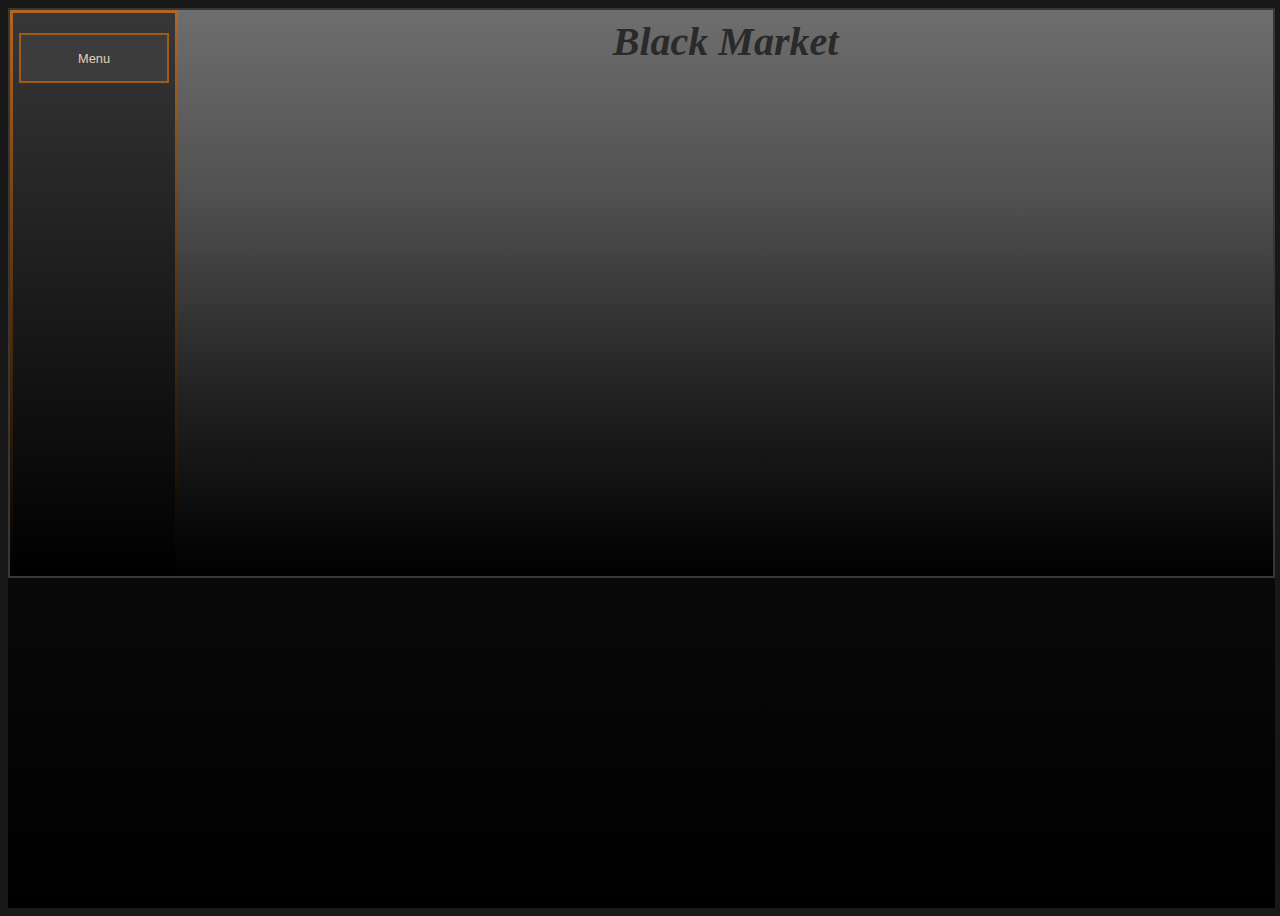
<file: market.html>
<html> <!-- ОПИСАТЬ ДЛЯ КАЖДОГО КОРАБЛЯ ФРАКЦИЮ ТИП ОРУДИЙ(SMALL, MID, LARGE, SUPER,...) И ИХ КОЛИЧЕСТВО -->

<head>
  <meta charset="utf-8">
  <meta http-equiv="X-UA-Compatible" content="IE=edge">
  <link rel='stylesheet' href='style.css' type="text/css">
</head>

<body>

  <header></header>
  <div class="main-content">

    <aside class="sidebar">
      <div class="tabs">
        <ul class="first_ul">
          <li class="main_li">
            <button>Menu</button>
            <ul class="second_ul">
              <li>
                <button class="tabs_nav-btn btn-now active" type="button" data-tab="#content-1">Introduction</button>
              </li>
              <li>
                <button class="tabs_nav-btn btn-now" type="button" data-tab="#content-2">Small Ships</button>
              </li>
              <li>
                <button class="tabs_nav-btn btn-now" type="button" data-tab="#content-3">Medium Ships</button>
              </li>
              <li>
                <button class="tabs_nav-btn btn-now" type="button" data-tab="#content-4">large Ships</button>
              </li>
              <li>
                <button class="tabs_nav-btn btn-now" type="button" data-tab="#content-5">Capital Ships</button>
              </li>
              <li>
                <button class="tabs_nav-btn btn-now" type="button" data-tab="#content-6">SuperCapital Ships</button>
              </li>
              <li><button class="notReady">soon</button></li>
            </ul>
          </li>
        </ul>
      </div>
    </aside>
    <!-- in div_content = style="background-size: cover; background-image: url(./Picture/Background-Eve.jpg);"-->
    <div class="content" id="main-content">
      <span class="h1_span">
        <h1>Black Market</h1>
      </span>
      <div class="tabs_item logo_img active" id="content-1">
        <p>Welcome to the "BlackShip" market<br>Shoose one list of ships</p>
        <img class="logo" src="Picture\logo.png" alt="logo">
      </div>
      <div class="tabs_item slowly" id="content-2">
        <p class="about_list">
          Small ships it's a good choice for recon, fast travelling, planet surveillance.<br>But bad choice for fight.
        </p>
        <div id="shipsS" class="small_ships ships">
          <div class="ship frig Burst" data-tab="#Ship-1">
            <img class="shipImg" src="Picture\Small Ships\256px-Burst.jpg" alt="Burst">
            <div class="info_about_ship" id="Ship-1">
              <ul>
                <li>
                  <b>Name:</b> "Burst"
                </li>
                <li>
                  <b>Type:</b> Support ship
                </li>
                <li>
                  <h3>Info about ship</h3>
                </li>
                <li>
                  <ul class="structure">
                    <li>
                      <h4>Structure</h4> <!-- empty -->
                    </li>
                    <li>
                      <b>Mass:</b> 1 420 000 kg / 1 420 t
                    </li>
                    <li>
                      <b>Cargo Capacity:</b> 260 m³
                    </li>
                    <li>
                      <b>Volume:</b> 17 100 m³
                    </li>
                  </ul>
                </li>
                <li>
                  <ul class="power_point">
                    <li>
                      <h4>Power point</h4> <!-- empty -->
                    </li>
                    <li>
                      <b>Power of CPU:</b> 190 TeraFlops/TF
                    </li>
                    <li>
                      <b>Powergrid:</b> 40 Megawatts/MW
                    </li>
                    <li>
                      <b>Capacitor:</b> 560 Gigajoule/GJ
                    </li>
                  </ul>
                </li>
                <li>
                  <ul class="combat_stats">
                    <li>
                      <h4>
                        Combat info
                      </h4>
                    </li>
                    <li>
                      <b>The main type of cannon:</b> This is a support ship, but at the same time it can use
                      <i>Ballistic cannons</i>
                    </li>
                    <li>
                      <b>The main type of defense:</b> Shield
                    </li>
                  </ul>

                </li>
                <li>
                  <ul class="navigation">
                    <li>
                      <h4>Navigation</h4>
                    </li>
                    <li>
                      <b>Max Velocity:</b> 415 m/sec
                    </li>
                    <li>
                      <b>Warp Speed:</b> 5 Astronomical unit/s / AU/s
                    </li>
                    <li>
                      <b>Time to Warp:</b> 7.60 s
                    </li>
                  </ul>
                </li>
                <br>
                <li>
                  <h4 class="history">History</h4>
                  <b>About:</b> In YC114 each major empire faction, having been embroiled in a harrowing, extensive,
                  long-term war, recognized the growing need for support and logistics functionality in their vessels
                  during the kind of protracted interstellar warfare that might otherwise prove exhausting for its
                  participants. In the Minmatar Republic, this led to the redesign and redeployment of the Burst.

                  The Burst had been a small and fast cargo vessel. This all changed after the redesign, when the
                  Burst
                  found its small-time mining capabilities curtailed in lieu of logistics systems that moved its focus
                  to
                  shield support for friendly vessels.
                </li>
                <br>
                <li>
                  <b>Price:</b> 379,000.00 ISK
                </li>
                <li><button>buy</button></li>
              </ul>
            </div>
          </div>
          <div class="ship frig Crucifier" data-tab="#Ship-2">
            <img class="shipImg" src="Picture\Small Ships\256px-Crucifier.jpg" alt="Crucifier">
            <div class="info_about_ship" id="Ship-2">
              <ul>
                <li>
                  <b>Name:</b> "Crucifier"
                </li>
                <li>
                  <b>Type:</b> Electronic Warfare
                </li>
                <li><!--about-->
                  <h3>Info about ship</h3>
                </li>
                <li>
                  <ul class="structure">
                    <li>
                      <h4>Structure</h4> <!-- empty -->
                    </li>
                    <li>
                      <b>Mass:</b> 1 064 000 kg / 1 064 t
                    </li>
                    <li>
                      <b>Cargo Capacity:</b> 265 m³
                    </li>
                    <li>
                      <b>Volume:</b> 28,100 m³
                    </li>
                  </ul>
                </li>
                <li>
                  <ul class="power_point">
                    <li>
                      <h4>Power point</h4> <!-- empty -->
                    </li>
                    <li>
                      <b>Power of CPU:</b> 235 TeraFlops/TF
                    </li>
                    <li>
                      <b>Powergrid:</b> 27 Megawatts/MW
                    </li>
                    <li>
                      <b>Capacitor:</b> 330 Gigajoule/GJ
                    </li>
                  </ul>
                </li>
                <li>
                  <ul class="combat_stats">
                    <li>
                      <h4>
                        Combat info
                      </h4>
                    </li>
                    <li>
                      <b>The main type of cannon:</b> Laser cannons and Jammer
                    </li>
                    <li>
                      <b>The main type of defense:</b> Armor
                    </li>
                  </ul>
                </li>
                <li>
                  <ul class="navigation">
                    <li>
                      <h4>Navigation</h4>
                    </li>
                    <li>
                      <b>Max Velocity:</b> 350 m/sec
                    </li>
                    <li>
                      <b>Warp Speed:</b> 5 Astronomical unit/s / AU/s
                    </li>
                    <li>
                      <b>Time to Warp:</b> 4.90 s
                    </li>
                  </ul>
                </li><!--end about-->
                <br>
                <li>
                  <h4 class="history">History</h4>
                  <b>About:</b> The Crucifier was first designed as an explorer/scout, but the current version employs
                  the
                  electronic equipment originally intended for scientific studies for more offensive purposes. The
                  Crucifier's electronic and computer systems take up a large portion of the internal space leaving
                  limited room for cargo or traditional weaponry.
                </li>
                <br>
                <li>
                  <b>Price:</b> 462,200.00 ISK
                </li>
                <li>
                  <button>buy</button>
                </li>
              </ul>
            </div>
          </div>
          <div class="ship frig Heron" data-tab="#Ship-3">
            <img class="shipImg" src="Picture\Small Ships\256px-Heron.jpg" alt="Heron">
            <div class="info_about_ship" id="Ship-3">
              <ul>
                <li>
                  <b>Name:</b> "Heron"
                </li>
                <li>
                  <b>Type:</b> Scout/Exploration
                </li>
                <li><!--about-->
                  <h3>Info about ship</h3>
                </li>
                <li>
                  <ul class="structure">
                    <li>
                      <h4>Structure</h4> <!-- empty -->
                    </li>
                    <li>
                      <b>Mass:</b> 1 150 000 kg / 1 150 t
                    </li>
                    <li>
                      <b>Cargo Capacity:</b> 400 m³
                    </li>
                    <li>
                      <b>Volume:</b> 18 900 m³
                    </li>
                  </ul>
                </li>
                <li>
                  <ul class="power_point">
                    <li>
                      <h4>Power point</h4> <!-- empty -->
                    </li>
                    <li>
                      <b>Power of CPU:</b> 260 TeraFlops/TF
                    </li>
                    <li>
                      <b>Powergrid:</b> 24 Megawatts/MW
                    </li>
                    <li>
                      <b>Capacitor:</b> 245 Gigajoule/GJ
                    </li>
                  </ul>
                </li>
                <li>
                  <ul class="combat_stats">
                    <li>
                      <h4>
                        Combat info
                      </h4>
                    </li>
                    <li>
                      <b>The main type of cannon:</b> This is a Scout / Exploration ship, but at the same time it can
                      use
                      <i>Rocket Launchers</i>
                    </li>
                    <li>
                      <b>The main type of defense:</b> Shield
                    </li>
                  </ul>
                </li>
                <li>
                  <ul class="navigation">
                    <li>
                      <h4>Navigation</h4>
                    </li>
                    <li>
                      <b>Max Velocity:</b> 340 m/sec
                    </li>
                    <li>
                      <b>Warp Speed:</b> 5 Astronomical unit/s / AU/s
                    </li>
                    <li>
                      <b>Time to Warp:</b> 5.70 s
                    </li>
                  </ul>
                </li><!--end about-->
                <br>
                <li>
                  <h4 class="history">History</h4>
                  <b>About:</b> The Heron has good computer and electronic systems, giving it the option of
                  participating
                  in electronic warfare. But it has relatively poor defenses and limited weaponry, so it's more
                  commonly
                  used for scouting and exploration.
                </li>
                <br>
                <li>
                  <b>Price:</b> 705,000.00 ISK
                </li>
                <li>
                  <button>buy</button>
                </li>
              </ul>
            </div>
          </div>
          <div class="ship frig Incursus" data-tab="#Ship-4">
            <img class="shipImg" src="Picture\Small Ships\256px-Incursus.jpg" alt="Incursus">
            <div class="info_about_ship" id="Ship-4">
              <ul>
                <li>
                  <b>Name:</b> "Incursus"
                </li>
                <li>
                  <b>Type:</b> Close Range Brawler
                </li>
                <li><!--about-->
                  <h3>Info about ship</h3>
                </li>
                <li>
                  <ul class="structure">
                    <li>
                      <h4>Structure</h4> <!-- empty -->
                    </li>
                    <li>
                      <b>Mass:</b> 1 028 000 kg / 1 028 t
                    </li>
                    <li>
                      <b>Cargo Capacity:</b> 165 m³
                    </li>
                    <li>
                      <b>Volume:</b> 29 500 m³
                    </li>
                  </ul>
                </li>
                <li>
                  <ul class="power_point">
                    <li>
                      <h4>Power point</h4> <!-- empty -->
                    </li>
                    <li>
                      <b>Power of CPU:</b> 135 TeraFlops/TF
                    </li>
                    <li>
                      <b>Powergrid:</b> 45 Megawatts/MW
                    </li>
                    <li>
                      <b>Capacitor:</b> 370 Gigajoule/GJ
                    </li>
                  </ul>
                </li>
                <li>
                  <ul class="combat_stats">
                    <li>
                      <h4>
                        Combat info
                      </h4>
                    </li>
                    <li>
                      <b>The main type of cannon:</b> RailGun cannons
                    </li>
                    <li>
                      <b>The main type of defense:</b> Armor
                    </li>
                  </ul>

                </li>
                <li>
                  <ul class="navigation">
                    <li>
                      <h4>Navigation</h4>
                    </li>
                    <li>
                      <b>Max Velocity:</b> 340 m/sec
                    </li>
                    <li>
                      <b>Warp Speed:</b> 5 Astronomical unit/s / AU/s
                    </li>
                    <li>
                      <b>Time to Warp:</b> 4.40 s
                    </li>
                  </ul>
                </li><!--end about-->
                <br>
                <li>
                  <h4 class="history">History</h4>
                  <b>About:</b> The Incursus may be found both spearheading and bulwarking Gallente military
                  operations.
                  Its speed makes it excellent for skirmishing duties, while its resilience helps it outlast its
                  opponents
                  on the battlefield. Incursus-class ships move together in groups and can quickly and effectively
                  gang
                  up
                  on ships many times their size and overwhelm them. In recent years the Incursus has increasingly
                  found
                  its way into the hands of pirates, who love its aggressive appearance.
                </li>
                <br>
                <li>
                  <b>Price:</b> 468,000.00
                </li>
                <li>
                  <button>buy</button>
                </li>
              </ul>
            </div>
          </div>
        </div>
      </div>
      <div class="tabs_item slowly" id="content-3">
        <p class="about_list">
          Medium ships
        </p>
        <div id="shipsM" class="medium_ships ships">
          <div class="ship Caracal" data-tab="#Ship-5">
            <img class="shipImg" src="Picture\Medium Ships\256px-Caracal.jpg" alt="Caracal">
            <div class="info_about_ship" id="Ship-5">
              <ul>
                <li>
                  <b>Name:</b> "Caracal"
                </li>
                <li>
                  <b>Type:</b> Combat Cruiser
                </li>
                <li><!--about-->
                  <h3>Info about ship</h3>
                </li>
                <li>
                  <ul class="structure">
                    <li>
                      <h4>Structure</h4> <!-- empty -->
                    </li>
                    <li>
                      <b>Mass:</b> 11 910 000 kg / 11 910 t
                    </li>
                    <li>
                      <b>Cargo Capacity:</b> 450 m³
                    </li>
                    <li>
                      <b>Volume:</b> 92 000 m³
                    </li>
                  </ul>
                </li>
                <li>
                  <ul class="power_point">
                    <li>
                      <h4>Power point</h4> <!-- empty -->
                    </li>
                    <li>
                      <b>Power of CPU:</b> 430 TeraFlops/TF
                    </li>
                    <li>
                      <b>Powergrid:</b> 630 Megawatts/MW
                    </li>
                    <li>
                      <b>Capacitor:</b> 1 250 Gigajoule/GJ
                    </li>
                  </ul>
                </li>
                <li>
                  <ul class="combat_stats">
                    <li>
                      <h4>
                        Combat info
                      </h4>
                    </li>
                    <li>
                      <b>The main type of cannon:</b> Rocket Launchers
                    </li>
                    <li>
                      <b>The main type of defense:</b> Shield
                    </li>
                  </ul>
                </li>
                <li>
                  <ul class="navigation">
                    <li>
                      <h4>Navigation</h4>
                    </li>
                    <li>
                      <b>Max Velocity:</b> 230 m/sec
                    </li>
                    <li>
                      <b>Warp Speed:</b> 5 Astronomical unit/s / AU/s
                    </li>
                    <li>
                      <b>Time to Warp:</b> 7.70 s
                    </li>
                  </ul>
                </li><!--end about-->
                <br>
                <li>
                  <h4 class="history">History</h4>
                  <b>About:</b> The Caracal is a powerful vessel that specializes in missile deployment. It has
                  excellent
                  shield defenses, but poor armor plating. Its missile arsenal, when fully stocked, is capable of
                  making
                  a
                  piece-meal of almost anyone.
                </li>
                <li>
                  <b>Price:</b> 13,180,000.00 ISK
                </li>
                <li>
                  <button>buy</button>
                </li>
              </ul>
            </div>
          </div>
          <div class="ship Maller" data-tab="#Ship-6">
            <img class="shipImg" src="Picture\Medium Ships\256px-Maller.jpg" alt="Maller">
            <div class="info_about_ship" id="Ship-6">
              <ul>
                <li>
                  <b>Name:</b> "Maller"
                </li>
                <li>
                  <b>Type:</b> Combat Cruiser
                </li>
                <li><!--about-->
                  <h3>Info about ship</h3>
                </li>
                <li>
                  <ul class="structure">
                    <li>
                      <h4>Structure</h4> <!-- empty -->
                    </li>
                    <li>
                      <b>Mass:</b> 13 150 000 kg / 13 150 t
                    </li>
                    <li>
                      <b>Cargo Capacity:</b> 480 m³
                    </li>
                    <li>
                      <b>Volume:</b> 118 000 m³
                    </li>
                  </ul>
                </li>
                <li>
                  <ul class="power_point">
                    <li>
                      <h4>Power point</h4> <!-- empty -->
                    </li>
                    <li>
                      <b>Power of CPU:</b> 300 TeraFlops/TF
                    </li>
                    <li>
                      <b>Powergrid:</b> 1 150 Megawatts/MW
                    </li>
                    <li>
                      <b>Capacitor:</b> 1 625 Gigajoule/GJ
                    </li>
                  </ul>
                </li>
                <li>
                  <ul class="combat_stats">
                    <li>
                      <h4>
                        Combat info
                      </h4>
                    </li>
                    <li>
                      <b>The main type of cannon:</b> Laser cannons
                    </li>
                    <li>
                      <b>The main type of defense:</b> Armor
                    </li>
                  </ul>
                </li>
                <li>
                  <ul class="navigation">
                    <li>
                      <h4>Navigation</h4>
                    </li>
                    <li>
                      <b>Max Velocity:</b> 205 m/sec
                    </li>
                    <li>
                      <b>Warp Speed:</b> 5 Astronomical unit/s / AU/s
                    </li>
                    <li>
                      <b>Time to Warp:</b> 8.80 s
                    </li>
                  </ul>
                </li><!--end about-->
                <br>
                <li>
                  <h4 class="history">History</h4>
                  <b>About:</b> Quite possibly the toughest cruiser in the galaxy, the Maller is a common sight in
                  Amarrian Imperial Navy operations. It is mainly used for military duty, although a few can be found
                  in
                  the private sector acting as escort ships for very important dispatches.
                </li>
                <li>
                  <b>Price:</b> 14,670,000.00 ISK
                </li>
                <li>
                  <button>buy</button>
                </li>
              </ul>
            </div>
          </div>
          <div class="ship Scythe" data-tab="#Ship-7">
            <img class="shipImg" src="Picture\Medium Ships\256px-Scythe.jpg" alt="Scythe">
            <div class="info_about_ship" id="Ship-7">
              <ul>
                <li>
                  <b>Name:</b> "Scythe"
                </li>
                <li>
                  <b>Type:</b> Logistics
                </li>
                <li><!--about-->
                  <h3>Info about ship</h3>
                </li>
                <li>
                  <ul class="structure">
                    <li>
                      <h4>Structure</h4> <!-- empty -->
                    </li>
                    <li>
                      <b>Mass:</b> 11 110 000 kg / 11 110 t
                    </li>
                    <li>
                      <b>Cargo Capacity:</b> 475 m³
                    </li>
                    <li>
                      <b>Volume:</b> 89 000 m³
                    </li>
                  </ul>
                </li>
                <li>
                  <ul class="power_point">
                    <li>
                      <h4>Power point</h4> <!-- empty -->
                    </li>
                    <li>
                      <b>Power of CPU:</b> 285 TeraFlops/TF
                    </li>
                    <li>
                      <b>Powergrid:</b> 345 Megawatts/MW
                    </li>
                    <li>
                      <b>Capacitor:</b> 1 750 Gigajoule/GJ
                    </li>
                  </ul>
                </li>
                <li>
                  <ul class="combat_stats">
                    <li>
                      <h4>
                        Combat info
                      </h4>
                    </li>
                    <li>
                      <b>The main type of cannon:</b> This is only a support ship,
                    </li>
                    <li>
                      <b>The main type of defense:</b> Shield
                    </li>
                  </ul>
                </li>
                <li>
                  <ul class="navigation">
                    <li>
                      <h4>Navigation</h4>
                    </li>
                    <li>
                      <b>Max Velocity:</b> 250 m/sec
                    </li>
                    <li>
                      <b>Warp Speed:</b> 5 Astronomical unit/s / AU/s
                    </li>
                    <li>
                      <b>Time to Warp:</b> 9.20 s
                    </li>
                  </ul>
                </li><!--end about-->
                <br>
                <li>
                  <h4 class="history">History</h4>
                  <b>About:</b> In YC114 each major empire faction, having been embroiled in a harrowing, extensive,
                  long-term war, recognized the growing need for support and logistics functionality in their vessels
                  during the kind of protracted interstellar warfare that might otherwise prove exhausting for its
                  participants. Both Frigate and Cruiser-class ships were put under the microscope, and in the Minmatar
                  Republic the outcome of the re-evaluation process led, among other developments, to a redesign and
                  redeployment of the Scythe.

                  The Scythe-class cruiser remains the oldest Minmatar ship still in use. It has seen many battles and
                  is
                  an integrated part in Minmatar tales and heritage. With its redesign, past firmware upgrades for
                  mining
                  output were tossed out entirely in favor of two new separate systems that focused on shield
                  transporting
                  and logistics drones respectively.
                </li>
                <br>
                <li>
                  <b>Price:</b> 11,730,000.00 ISK
                </li>
                <li>
                  <button>buy</button>
                </li>
              </ul>
            </div>
          </div>
          <div class="ship Thorax" data-tab="#Ship-8">
            <img class="shipImg" src="Picture\Medium Ships\256px-Thorax.jpg" alt="Thorax">
            <div class="info_about_ship" id="Ship-8">
              <ul>
                <li>
                  <b>Name:</b> "Thorax"
                </li>
                <li>
                  <b>Type:</b> Combat Cruiser
                </li>
                <li><!--about-->
                  <h3>Info about ship</h3>
                </li>
                <li>
                  <ul class="structure">
                    <li>
                      <h4>Structure</h4> <!-- empty -->
                    </li>
                    <li>
                      <b>Mass:</b> 11 280 000 kg / 11 280 t
                    </li>
                    <li>
                      <b>Cargo Capacity:</b> 465 m³
                    </li>
                    <li>
                      <b>Volume:</b> 112 000 m³
                    </li>
                  </ul>
                </li>
                <li>
                  <ul class="power_point">
                    <li>
                      <h4>Power point</h4> <!-- empty -->
                    </li>
                    <li>
                      <b>Power of CPU:</b> 330 TeraFlops/TF
                    </li>
                    <li>
                      <b>Powergrid:</b> 820 Megawatts/MW
                    </li>
                    <li>
                      <b>Capacitor:</b> 1 450 Gigajoule/GJ
                    </li>
                  </ul>
                </li>
                <li>
                  <ul class="combat_stats">
                    <li>
                      <h4>
                        Combat info
                      </h4>
                    </li>
                    <li>
                      <b>The main type of cannon:</b> RailGun cannons
                    </li>
                    <li>
                      <b>The main type of defense:</b> Armor
                    </li>
                  </ul>
                </li>
                <li>
                  <ul class="navigation">
                    <li>
                      <h4>Navigation</h4>
                    </li>
                    <li>
                      <b>Max Velocity:</b> 240 m/sec
                    </li>
                    <li>
                      <b>Warp Speed:</b> 5 Astronomical unit/s / AU/s
                    </li>
                    <li>
                      <b>Time to Warp:</b> 7.60 s
                    </li>
                  </ul>
                </li><!--end about-->
                <br>
                <li>
                  <h4 class="history">History</h4>
                  <b>About:</b> The Thorax-class cruiser is the latest combat ship commissioned by the Federation. While
                  the Thorax is a very effective ship at any range, typical of modern Gallente design philosophy it is
                  most effective when working at extreme close range where its blasters and hordes of combat drones tear
                  through even the toughest of enemies.
                </li>
                <br>
                <li>
                  <b>Price:</b> 13,080,000.00 ISK
                </li>
                <li>
                  <button>buy</button>
                </li>
              </ul>
            </div>
          </div>
        </div>
      </div>
      <div class="tabs_item slowly" id="content-4">
        <p class="about_list">
          fish
        </p>
        <div id="shipsL" class="large_ships ships">
          <div class="ship Abaddon" data-tab="#Ship-9">
            <img class="shipImg" src="Picture\Large Ships\256px-Abaddon.jpg" alt="Abaddon">
            <div class="info_about_ship" id="Ship-9">
              <ul>
                <li>
                  <b>Name:</b> "Abaddon"
                </li>
                <li>
                  <b>Type:</b> Combat battleship
                </li>
                <li><!--about-->
                  <h3>Info about ship</h3>
                </li>
                <li>
                  <ul class="structure">
                    <li>
                      <h4>Structure</h4> <!-- empty -->
                    </li>
                    <li>
                      <b>Mass:</b> 103 200 000 kg / 103 200 t
                    </li>
                    <li>
                      <b>Cargo Capacity:</b> 740 m³
                    </li>
                    <li>
                      <b>Volume:</b> 470 000 m³
                    </li>
                    <li>
                      <b>Frigate Escape Bay:</b> 1 Frigate
                    </li>
                  </ul>
                </li>
                <li>
                  <ul class="power_point">
                    <li>
                      <h4>Power point</h4> <!-- empty -->
                    </li>
                    <li>
                      <b>Power of CPU:</b> 560 TeraFlops/TF
                    </li>
                    <li>
                      <b>Powergrid:</b> 21 000 Megawatts/MW
                    </li>
                    <li>
                      <b>Capacitor:</b> 6 375 Gigajoule/GJ
                    </li>
                  </ul>
                </li>
                <li>
                  <ul class="combat_stats">
                    <li>
                      <h4>
                        Combat info
                      </h4>
                    </li>
                    <li>
                      <b>The main type of cannon:</b> Laser cannons
                    </li>
                    <li>
                      <b>The main type of defense:</b> Armor
                    </li>
                  </ul>
                </li>
                <li>
                  <ul class="navigation">
                    <li>
                      <h4>Navigation</h4>
                    </li>
                    <li>
                      <b>Max Velocity:</b> 89 m/sec
                    </li>
                    <li>
                      <b>Warp Speed:</b> 3 Astronomical unit/s / AU/s
                    </li>
                    <li>
                      <b>Time to Warp:</b> 20.00 s
                    </li>
                  </ul>
                </li><!--end about-->
                <br>
                <li>
                  <h4 class="history">History</h4>
                  <b>About:</b> The Abaddon class ship is a celestial tool of destruction. It is designed to enter
                  combat
                  from the outset, targeting enemies at range and firing salvo after salvo at them, and to remain intact
                  on the battlefield until every heretic in sight has been torn to shreds.
                </li>
                <li>
                  <b>Price:</b> 347,500,000.00 ISK
                </li>
                <li>
                  <button>buy</button>
                </li>
              </ul>
            </div>
          </div>
          <div class="ship Megathron" data-tab="#Ship-10">
            <img class="shipImg" src="Picture\Large Ships\256px-Megathron.jpg" alt="Megathron">
            <div class="info_about_ship" id="Ship-10">
              <ul>
                <li>
                  <b>Name:</b> "Megathron"
                </li>
                <li>
                  <b>Type:</b> Combat battleship
                </li>
                <li><!--about-->
                  <h3>Info about ship</h3>
                </li>
                <li>
                  <ul class="structure">
                    <li>
                      <h4>Structure</h4> <!-- empty -->
                    </li>
                    <li>
                      <b>Mass:</b> 98 400 000 kg / 98 400 t
                    </li>
                    <li>
                      <b>Cargo Capacity:</b> 845 m³
                    </li>
                    <li>
                      <b>Volume:</b> 470 000 m³
                    </li>
                    <li>
                      <b>Frigate Escape Bay:</b> 1 Frigate
                    </li>
                  </ul>
                </li>
                <li>
                  <ul class="power_point">
                    <li>
                      <h4>Power point</h4> <!-- empty -->
                    </li>
                    <li>
                      <b>Power of CPU:</b> 600 TeraFlops/TF
                    </li>
                    <li>
                      <b>Powergrid:</b> 15 500 Megawatts/MW
                    </li>
                    <li>
                      <b>Capacitor:</b> 6 000 Gigajoule/GJ
                    </li>
                  </ul>
                </li>
                <li>
                  <ul class="combat_stats">
                    <li>
                      <h4>
                        Combat info
                      </h4>
                    </li>
                    <li>
                      <b>The main type of cannon:</b> RailGun cannons
                    </li>
                    <li>
                      <b>The main type of defense:</b> Armor
                    </li>
                  </ul>
                </li>
                <li>
                  <ul class="navigation">
                    <li>
                      <h4>Navigation</h4>
                    </li>
                    <li>
                      <b>Max Velocity:</b> 122 m/sec
                    </li>
                    <li>
                      <b>Warp Speed:</b> 3 Astronomical unit/s / AU/s
                    </li>
                    <li>
                      <b>Time to Warp:</b> 15.55 s
                    </li>
                  </ul>
                </li><!--end about-->
                <br>
                <li>
                  <h4 class="history">History</h4>
                  <b>About:</b> The Megathron has established itself as one of the most feared and respected battleships
                  around. Since its first appearance almost two decades ago it has seen considerable service in the
                  troublesome regions on the outskirts of the Federation, helping to expand and defend Gallentean
                  influence there.
                </li>
                <li>
                  <b>Price:</b> 373,400,000.00 ISK
                </li>
                <li>
                  <button>buy</button>
                </li>
              </ul>
            </div>
          </div>
          <div class="ship Rokh" data-tab="#Ship-11">
            <img class="shipImg" src="Picture\Large Ships\256px-Rokh.jpg" alt="Rokh">
            <div class="info_about_ship" id="Ship-11">
              <ul>
                <li>
                  <b>Name:</b> "Rokh"
                </li>
                <li>
                  <b>Type:</b> Sniper
                </li>
                <li><!--about-->
                  <h3>Info about ship</h3>
                </li>
                <li>
                  <ul class="structure">
                    <li>
                      <h4>Structure</h4> <!-- empty -->
                    </li>
                    <li>
                      <b>Mass:</b> 105 300 000 kg / 105 300 t
                    </li>
                    <li>
                      <b>Cargo Capacity:</b> 820 m³
                    </li>
                    <li>
                      <b>Volume:</b> 470 000 m³
                    </li>
                    <li>
                      <b>Frigate Escape Bay:</b> 1 Frigate
                    </li>
                  </ul>
                </li>
                <li>
                  <ul class="power_point">
                    <li>
                      <h4>Power point</h4> <!-- empty -->
                    </li>
                    <li>
                      <b>Power of CPU:</b> 760 TeraFlops/TF
                    </li>
                    <li>
                      <b>Powergrid:</b> 15 000 Megawatts/MW
                    </li>
                    <li>
                      <b>Capacitor:</b> 6 000 Gigajoule/GJ
                    </li>
                  </ul>
                </li>
                <li>
                  <ul class="combat_stats">
                    <li>
                      <h4>
                        Combat info
                      </h4>
                    </li>
                    <li>
                      <b>The main type of cannon:</b> RailGun cannons
                    </li>
                    <li>
                      <b>The main type of defense:</b> Shield
                    </li>
                  </ul>
                </li>
                <li>
                  <ul class="navigation">
                    <li>
                      <h4>Navigation</h4>
                    </li>
                    <li>
                      <b>Max Velocity:</b> 80 m/sec
                    </li>
                    <li>
                      <b>Warp Speed:</b> 3 Astronomical unit/s / AU/s
                    </li>
                    <li>
                      <b>Time to Warp:</b> 19.85 s
                    </li>
                  </ul>
                </li><!--end about-->
                <br>
                <li>
                  <h4 class="history">History</h4>
                  <b>About:</b> Having long suffered the lack of an adequate hybrid platform, the Caldari State's
                  capsule
                  pilots found themselves rejoicing as the Rokh's design specs were released. A fleet vessel if ever
                  there
                  was one, this far-reaching and durable beast is expected to see a great deal of service on
                  battlefields
                  near and far.
                </li>
                <li>
                  <b>Price:</b> 378,000,000.00 ISK
                </li>
                <li>
                  <button>buy</button>
                </li>
              </ul>
            </div>
          </div>
          <div class="ship Tempest" data-tab="#Ship-12">
            <img class="shipImg" src="Picture\Large Ships\256px-Tempest.jpg" alt="Tempest">
            <div class="info_about_ship" id="Ship-12">
              <ul>
                <li>
                  <b>Name:</b> "Tempest"
                </li>
                <li>
                  <b>Type:</b> Combat battleship
                </li>
                <li><!--about-->
                  <h3>Info about ship</h3>
                </li>
                <li>
                  <ul class="structure">
                    <li>
                      <h4>Structure</h4> <!-- empty -->
                    </li>
                    <li>
                      <b>Mass:</b> 99 500 000 kg / 99 500 t
                    </li>
                    <li>
                      <b>Cargo Capacity:</b> 780 m³
                    </li>
                    <li>
                      <b>Volume:</b> 450 000 m³
                    </li>
                    <li>
                      <b>Frigate Escape Bay:</b> 1 Frigate
                    </li>
                  </ul>
                </li>
                <li>
                  <ul class="power_point">
                    <li>
                      <h4>Power point</h4> <!-- empty -->
                    </li>
                    <li>
                      <b>Power of CPU:</b> 550 TeraFlops/TF
                    </li>
                    <li>
                      <b>Powergrid:</b> 16 000 Megawatts/MW
                    </li>
                    <li>
                      <b>Capacitor:</b> 5 400 Gigajoule/GJ
                    </li>
                  </ul>
                </li>
                <li>
                  <ul class="combat_stats">
                    <li>
                      <h4>
                        Combat info
                      </h4>
                    </li>
                    <li>
                      <b>The main type of cannon:</b> Ballistic cannons
                    </li>
                    <li>
                      <b>The main type of defense:</b> Shield
                    </li>
                  </ul>
                </li>
                <li>
                  <ul class="navigation">
                    <li>
                      <h4>Navigation</h4>
                    </li>
                    <li>
                      <b>Max Velocity:</b> 127 m/sec
                    </li>
                    <li>
                      <b>Warp Speed:</b> 3 Astronomical unit/s / AU/s
                    </li>
                    <li>
                      <b>Time to Warp:</b> 16.00 s
                    </li>
                  </ul>
                </li><!--end about-->
                <br>
                <li>
                  <h4 class="history">History</h4>
                  <b>About:</b> The Tempest is one of the Republic Fleet's key vessels; a versatile gunship proficient
                  at
                  long-range bombardment and capable of dishing out specialized types of damage with great
                  effectiveness.
                  A well-rounded squadron of Tempests has been proven time and time again to be an invaluable wild card
                  in
                  a fleet battle, one which opponents should ignore at their own peril.
                </li>
                <li>
                  <b>Price:</b> 370,000,000.00 ISK
                </li>
                <li>
                  <button>buy</button>
                </li>
              </ul>
            </div>
          </div>
        </div>
      </div>
      <div class="tabs_item slowly" id="content-5">
        <p class="about_list">
          описать наличие осадного модуля а также модуля для телепортов на навигационные маяки а также ангар флота и
          ангар для кораблей/
          дредноуты нужны для осад крепостей
        </p>
        <div id="shipsCap" class="capital_ships ships">
          <div class="ship Moros" data-tab="#Ship-13">
            <img class="shipImg" src="Picture\Capital Ships\256px-Moros.jpg" alt="Moros">
            <div class="info_about_ship" id="Ship-13">
              <ul>
                <li>
                  <b>Name:</b> "Moros"
                </li>
                <li>
                  <b>Type:</b> Dreadnought
                </li>
                <li><!--about-->
                  <h3>Info about ship</h3>
                </li>
                <li>
                  <ul class="structure">
                    <li>
                      <h4>Structure</h4> <!-- empty -->
                    </li>
                    <li>
                      <b>Mass:</b> 1 250 000 000 kg / 1 250 000 t
                    </li>
                    <li>
                      <b>Cargo Capacity:</b> 2 500 m³
                    </li>
                    <li>
                      <b>Volume:</b> 17 550 000 m³
                    </li>
                    <li>
                      <b>Fuel Capacity:</b> 8 000 m³
                    </li>
                    <li>
                      <b>Ship Maintenance Bay Capacity:</b> 1 000 000 m³
                    </li>
                    <li>
                      <b>Fleet Hangar Capacity:</b> 10 000 m³
                    </li>
                  </ul>
                </li>
                <li>
                  <ul class="power_point">
                    <li>
                      <h4>Power point</h4> <!-- empty -->
                    </li>
                    <li>
                      <b>Power of CPU:</b> 750 TeraFlops/TF
                    </li>
                    <li>
                      <b>Powergrid:</b> 660 000 Megawatts/MW
                    </li>
                    <li>
                      <b>Capacitor:</b> 54 500 Gigajoule/GJ
                    </li>
                  </ul>
                </li>
                <li>
                  <ul class="combat_stats">
                    <li>
                      <h4>
                        Combat info
                      </h4>
                    </li>
                    <li>
                      <b>The main type of cannon:</b> RailGun cannons
                    </li>
                    <li>
                      <b>The main type of defense:</b> Armor
                    </li>
                    <li>
                      <b>Осадный модуль</b>
                    </li>
                  </ul>
                </li>
                <li>
                  <ul class="navigation">
                    <li>
                      <h4>Navigation</h4>
                    </li>
                    <li>
                      <b>Max Velocity:</b> 75 m/sec
                    </li>
                    <li>
                      <b>Warp Speed:</b> 1.5 Astronomical unit/s / AU/s
                    </li>
                    <li>
                      <b>Time to Warp:</b> 77.80 s
                    </li>
                  </ul>
                </li><!--end about-->
                <br>
                <li>
                  <h4 class="history">History</h4>
                  <b>About:</b> Of all the dreadnoughts currently in existence, the imposing Moros possesses a
                  tremendous
                  capacity to fend off garguantuan hostiles while still posing a valid threat to any and all
                  larger-scale
                  threats on the battlefield. By virtue of its protean array of point defense capabilities, and its
                  terrifying ability to unleash rapid and thoroughly devastating amounts of destruction on the
                  battlefield, the Moros is single-handedly capable of turning the tide in a fleet battle.
                </li>
                <li>
                  <b>Price:</b> 4,280,000,000.00 ISK
                </li>
                <li>
                  <button>buy</button>
                </li>
              </ul>
            </div>
          </div>
          <div class="ship Naglfar" data-tab="#Ship-14">
            <img class="shipImg" src="Picture\Capital Ships\256px-Naglfar.jpg" alt="Naglfar">
            <div class="info_about_ship" id="Ship-14">
              <ul>
                <li>
                  <b>Name:</b> "Naglfar"
                </li>
                <li>
                  <b>Type:</b> Dreadnought
                </li>
                <li><!--about-->
                  <h3>Info about ship</h3>
                </li>
                <li>
                  <ul class="structure">
                    <li>
                      <h4>Structure</h4> <!-- empty -->
                    </li>
                    <li>
                      <b>Mass:</b> 1 260 000 000 kg / 1 260 000 t
                    </li>
                    <li>
                      <b>Cargo Capacity:</b> 2 900 m³
                    </li>
                    <li>
                      <b>Volume:</b> 15 550 000 m³
                    </li>
                    <li>
                      <b>Fuel Capacity:</b> 8 000 m³
                    </li>
                    <li>
                      <b>Ship Maintenance Bay Capacity:</b> 1 000 000 m³
                    </li>
                    <li>
                      <b>Fleet Hangar Capacity:</b> 10 000 m³
                    </li>
                  </ul>
                </li>
                <li>
                  <ul class="power_point">
                    <li>
                      <h4>Power point</h4> <!-- empty -->
                    </li>
                    <li>
                      <b>Power of CPU:</b> 740 TeraFlops/TF
                    </li>
                    <li>
                      <b>Powergrid:</b> 460 000 Megawatts/MW
                    </li>
                    <li>
                      <b>Capacitor:</b> 50 000 Gigajoule/GJ
                    </li>
                  </ul>
                </li>
                <li>
                  <ul class="combat_stats">
                    <li>
                      <h4>
                        Combat info
                      </h4>
                    </li>
                    <li>
                      <b>The main type of cannon:</b> Ballistic cannons
                    </li>
                    <li>
                      <b>The main type of defense:</b> Armor
                    </li>
                    <li>
                      <b>Осадный модуль</b>
                    </li>
                  </ul>
                </li>
                <li>
                  <ul class="navigation">
                    <li>
                      <h4>Navigation</h4>
                    </li>
                    <li>
                      <b>Max Velocity:</b> 80 m/sec
                    </li>
                    <li>
                      <b>Warp Speed:</b> 1.5 Astronomical unit/s / AU/s
                    </li>
                    <li>
                      <b>Time to Warp:</b> 78.60 s
                    </li>
                  </ul>
                </li><!--end about-->
                <br>
                <li>
                  <h4 class="history">History</h4>
                  <b>About:</b> The Naglfar is based on a Matari design believed to date back to the earliest annals of
                  antiquity. While the exact evolution of memes informing its figure is unclear, the same distinctive
                  vertical monolith form has shown up time and time again in the wind-scattered remnants of Matari
                  legend.

                  Boasting an impressive versatility in firepower options, the Naglfar is capable of holding its own
                  against opponents of all sizes and shapes. While its defenses don't go to extremes as herculean as
                  those
                  of its counterparts, the uniformity of resilience - coupled with the sheer amount of devastation it
                  can
                  dish out - make this beast an invaluable addition to any fleet.
                </li>
                <li>
                  <b>Price:</b> 4,235,000,000.00 ISK
                </li>
                <li>
                  <button>buy</button>
                </li>
              </ul>
            </div>
          </div>
          <div class="ship Phoenix" data-tab="#Ship-15">
            <img class="shipImg" src="Picture\Capital Ships\256px-Phoenix.jpg" alt="Phoenix">
            <div class="info_about_ship" id="Ship-15">
              <ul>
                <li>
                  <b>Name:</b> "Phoenix"
                </li>
                <li>
                  <b>Type:</b> Dreadnought
                </li>
                <li><!--about-->
                  <h3>Info about ship</h3>
                </li>
                <li>
                  <ul class="structure">
                    <li>
                      <h4>Structure</h4> <!-- empty -->
                    </li>
                    <li>
                      <b>Mass:</b> 1 270 000 000 kg / 1 270 000 t
                    </li>
                    <li>
                      <b>Cargo Capacity:</b> 2 750 m³
                    </li>
                    <li>
                      <b>Volume:</b> 16 250 000 m³
                    </li>
                    <li>
                      <b>Fuel Capacity:</b> 8 000 m³
                    </li>
                    <li>
                      <b>Ship Maintenance Bay Capacity:</b> 1 000 000 m³
                    </li>
                    <li>
                      <b>Fleet Hangar Capacity:</b> 10 000 m³
                    </li>
                  </ul>
                </li>
                <li>
                  <ul class="power_point">
                    <li>
                      <h4>Power point</h4> <!-- empty -->
                    </li>
                    <li>
                      <b>Power of CPU:</b> 990 TeraFlops/TF
                    </li>
                    <li>
                      <b>Powergrid:</b> 550 000 Megawatts/MW
                    </li>
                    <li>
                      <b>Capacitor:</b> 52 500 Gigajoule/GJ
                    </li>
                  </ul>
                </li>
                <li>
                  <ul class="combat_stats">
                    <li>
                      <h4>
                        Combat info
                      </h4>
                    </li>
                    <li>
                      <b>The main type of cannon:</b> Rocket Launchers
                    </li>
                    <li>
                      <b>The main type of defense:</b> Shield
                    </li>
                    <li>
                      <b>Осадный модуль</b>
                    </li>
                  </ul>
                </li>
                <li>
                  <ul class="navigation">
                    <li>
                      <h4>Navigation</h4>
                    </li>
                    <li>
                      <b>Max Velocity:</b> 70 m/sec
                    </li>
                    <li>
                      <b>Warp Speed:</b> 1.5 Astronomical unit/s / AU/s
                    </li>
                    <li>
                      <b>Time to Warp:</b> 79.20 s
                    </li>
                  </ul>
                </li><!--end about-->
                <br>
                <li>
                  <h4 class="history">History</h4>
                  <b>About:</b> In terms of Caldari design philosophy, the Phoenix is a chip off the old block. With a
                  heavily tweaked missile interface, targeting arrays of surpassing quality and the most advanced shield
                  systems to be found anywhere, it is considered the strongest long-range installation attacker out
                  there.

                  While its shield boosting actuators allow the Phoenix, when properly equipped, to withstand tremendous
                  punishment over a short duration, its defenses are not likely to hold up against sustained attack over
                  longer periods. With a strong supplementary force, however, few things in existence rival this
                  vessel's
                  pure annihilative force.
                </li>
                <li>
                  <b>Price:</b> 5,000,000,000.00 ISK
                </li>
                <li>
                  <button>buy</button>
                </li>
              </ul>
            </div>
          </div>
          <div class="ship Revelation" data-tab="#Ship-16">
            <img class="shipImg" src="Picture\Capital Ships\256px-Revelation.jpg" alt="Revelation">
            <div class="info_about_ship" id="Ship-16">
              <ul>
                <li>
                  <b>Name:</b> "Revelation"
                </li>
                <li>
                  <b>Type:</b> Dreadnought
                </li>
                <li><!--about-->
                  <h3>Info about ship</h3>
                </li>
                <li>
                  <ul class="structure">
                    <li>
                      <h4>Structure</h4> <!-- empty -->
                    </li>
                    <li>
                      <b>Mass:</b> 1 290 000 000 kg / 1 290 000 t
                    </li>
                    <li>
                      <b>Cargo Capacity:</b> 2 175 m³
                    </li>
                    <li>
                      <b>Volume:</b> 18 500 000 m³
                    </li>
                    <li>
                      <b>Fuel Capacity:</b> 8 000 m³
                    </li>
                    <li>
                      <b>Ship Maintenance Bay Capacity:</b> 1 000 000 m³
                    </li>
                    <li>
                      <b>Fleet Hangar Capacity:</b> 10 000 m³
                    </li>
                  </ul>
                </li>
                <li>
                  <ul class="power_point">
                    <li>
                      <h4>Power point</h4> <!-- empty -->
                    </li>
                    <li>
                      <b>Power of CPU:</b> 650 TeraFlops/TF
                    </li>
                    <li>
                      <b>Powergrid:</b> 700 000 Megawatts/MW
                    </li>
                    <li>
                      <b>Capacitor:</b> 60 000 Gigajoule/GJ
                    </li>
                  </ul>
                </li>
                <li>
                  <ul class="combat_stats">
                    <li>
                      <h4>
                        Combat info
                      </h4>
                    </li>
                    <li>
                      <b>The main type of cannon:</b> Laser cannons
                    </li>
                    <li>
                      <b>The main type of defense:</b> Armor
                    </li>
                    <li>
                      <b>Осадный модуль</b>
                    </li>
                  </ul>
                </li>
                <li>
                  <ul class="navigation">
                    <li>
                      <h4>Navigation</h4>
                    </li>
                    <li>
                      <b>Max Velocity:</b> 75 m/sec
                    </li>
                    <li>
                      <b>Warp Speed:</b> 1.5 Astronomical unit/s / AU/s
                    </li>
                    <li>
                      <b>Time to Warp:</b> 78.65 s
                    </li>
                  </ul>
                </li><!--end about-->
                <br>
                <li>
                  <h4 class="history">History</h4>
                  <b>About:</b> The Revelation represents the pinnacle of Amarrian military technology. Maintaining
                  their
                  proud tradition of producing the strongest armor plating to be found anywhere, the Empire's engineers
                  outdid themselves in creating what is arguably the most resilient dreadnought in existence.

                  Added to that, the Revelation's ability to fire capital beams makes its position on the battlefield a
                  unique one. When extended sieges are the order of the day, this is the ship you call in.
                </li>
                <li>
                  <b>Price:</b> 4,860,000,000.00 ISK
                </li>
                <li>
                  <button>buy</button>
                </li>
              </ul>
            </div>
          </div>
        </div>
      </div>
      <div class="tabs_item slowly" id="content-6">
        <p class="about_list">
          fish титаны для штурма крепостей поддержки флота а также у них есть орудия судного дня
        </p>
        <div id="shipsSypCap" class="superCapital_ships ships">
          <div class="ship Avatar" data-tab="#Ship-17">
            <img class="shipImg" src="Picture\SuperCapital Ships\256px-Avatar.jpg" alt="Avatar">
            <div class="info_about_ship" id="Ship-17">
              <ul>
                <li>
                  <b>Name:</b> "Avatar"
                </li>
                <li>
                  <b>Type:</b> Titan
                </li>
                <li><!--about-->
                  <h3>Info about ship</h3>
                </li>
                <li>
                  <ul class="structure">
                    <li>
                      <h4>Structure</h4> <!-- empty -->
                    </li>
                    <li>
                      <b>Mass:</b> 2 400 000 000  kg / 2 400 000 t
                    </li>
                    <li>
                      <b>Cargo Capacity:</b> 15 000 m³
                    </li>
                    <li>
                      <b>Volume:</b> 155 000 000 m³
                    </li>
                    <li>
                      <b>Fuel Capacity:</b> 60 000 m³
                    </li>
                    <li>
                      <b>Ship Maintenance Bay Capacity:</b> 5 000 000 m³
                    </li>
                    <li>
                      <b>Fleet Hangar Capacity:</b> 100 000 m³
                    </li>
                  </ul>
                </li>
                <li>
                  <ul class="power_point">
                    <li>
                      <h4>Power point</h4> <!-- empty -->
                    </li>
                    <li>
                      <b>Power of CPU:</b> 815 TeraFlops/TF
                    </li>
                    <li>
                      <b>Powergrid:</b> 1 250 000 Megawatts/MW
                    </li>
                    <li>
                      <b>Capacitor:</b> 125 000 Gigajoule/GJ
                    </li>
                  </ul>
                </li>
                <li>
                  <ul class="combat_stats">
                    <li>
                      <h4>
                        Combat info
                      </h4>
                    </li>
                    <li>
                      <b>The main type of cannon:</b> Laser cannons
                    </li>
                    <li>
                      <b>The main type of defense:</b> Armor
                    </li>
                    <li>
                      <b>орудия судного для</b>
                    </li>
                  </ul>
                </li>
                <li>
                  <ul class="navigation">
                    <li>
                      <h4>Navigation</h4>
                    </li>
                    <li>
                      <b>Max Velocity:</b> 80 m/sec
                    </li>
                    <li>
                      <b>Warp Speed:</b> 1.35 Astronomical unit/s / AU/s
                    </li>
                    <li>
                      <b>Time to Warp:</b> 109.79 s
                    </li>
                  </ul>
                </li><!--end about-->
                <br>
                <li>
                  <h4 class="history">History</h4>
                  <b>About:</b> Casting his sight on his realm, the Lord witnessed<br>
                  The cascade of evil, the torrents of war.<br>
                  Burning with wrath, He stepped<br>
                  down from the Heavens<br>
                  To judge the unworthy,<br>
                  To redeem the pure.<br>
                  <br>
                  -The Scriptures, Revelation Verses 2:12
                </li>
                <li>
                  <b>Price:</b> 64,840,500,150.95
                </li>
                <li>
                  <button>buy</button>
                </li>
              </ul>
            </div>
          </div>
          <div class="ship Erebus" data-tab="#Ship-18">
            <img class="shipImg" src="Picture\SuperCapital Ships\256px-Erebus.jpg" alt="Erebus">
            <div class="info_about_ship" id="Ship-18">
              <ul>
                <li>
                  <b>Name:</b> "Erebus"
                </li>
                <li>
                  <b>Type:</b> Titan
                </li>
                <li><!--about-->
                  <h3>Info about ship</h3>
                </li>
                <li>
                  <ul class="structure">
                    <li>
                      <h4>Structure</h4> <!-- empty -->
                    </li>
                    <li>
                      <b>Mass:</b> 2 100 000 000  kg / 2 100 000 t
                    </li>
                    <li>
                      <b>Cargo Capacity:</b> 16 250 m³
                    </li>
                    <li>
                      <b>Volume:</b> 145 500 000 m³
                    </li>
                    <li>
                      <b>Fuel Capacity:</b> 60 000 m³
                    </li>
                    <li>
                      <b>Ship Maintenance Bay Capacity:</b> 5 000 000 m³
                    </li>
                    <li>
                      <b>Fleet Hangar Capacity:</b> 100 000 m³
                    </li>
                  </ul>
                </li>
                <li>
                  <ul class="power_point">
                    <li>
                      <h4>Power point</h4> <!-- empty -->
                    </li>
                    <li>
                      <b>Power of CPU:</b> 950 TeraFlops/TF
                    </li>
                    <li>
                      <b>Powergrid:</b> 1 050 000 Megawatts/MW
                    </li>
                    <li>
                      <b>Capacitor:</b> 130 000 Gigajoule/GJ
                    </li>
                  </ul>
                </li>
                <li>
                  <ul class="combat_stats">
                    <li>
                      <h4>
                        Combat info
                      </h4>
                    </li>
                    <li>
                      <b>The main type of cannon:</b> RailGun cannons
                    </li>
                    <li>
                      <b>The main type of defense:</b> Armor
                    </li>
                    <li>
                      <b>орудия судного для</b>
                    </li>
                  </ul>
                </li>
                <li>
                  <ul class="navigation">
                    <li>
                      <h4>Navigation</h4>
                    </li>
                    <li>
                      <b>Max Velocity:</b> 70 m/sec
                    </li>
                    <li>
                      <b>Warp Speed:</b> 1.35 Astronomical unit/s / AU/s
                    </li>
                    <li>
                      <b>Time to Warp:</b> 107.50 s
                    </li>
                  </ul>
                </li><!--end about-->
                <br>
                <li>
                  <h4 class="history">History</h4>
                  <b>About:</b>
                  <span style="font-style: italic;">From the formless void's gaping maw, there springs an
                    entity. Not an entity such as any you can conceive of, nor I; an entity more primordial than the
                    elements themselves, yet constantly
                    coming into existence even as it is destroyed. It is the Child of Chaos, the Pathway to the
                    Next.<br>
                    The darkness shall swallow the land, and in its wake there will follow
                    a storm, as the appetite of
                    nothing expands over the world.<br>
                    From the formless void's gaping maw, there springs an entity.<br>
                  </span><br>

                  Dr. Damella Macaper
                  The Seven Events of the Apocalypse
                </li>
                <li>
                  <b>Price:</b> 73,400,235,230.40 ISK
                </li>
                <li>
                  <button>buy</button>
                </li>
              </ul>
            </div>
          </div>
          <div class="ship Leviathan" data-tab="#Ship-19">
            <img class="shipImg" src="Picture\SuperCapital Ships\256px-Leviathan.jpg" alt="Leviathan">
            <div class="info_about_ship" id="Ship-19">
              <ul>
                <li>
                  <b>Name:</b> "Leviathan"
                </li>
                <li>
                  <b>Type:</b> Titan
                </li>
                <li><!--about-->
                  <h3>Info about ship</h3>
                </li>
                <li>
                  <ul class="structure">
                    <li>
                      <h4>Structure</h4> <!-- empty -->
                    </li>
                    <li>
                      <b>Mass:</b> 2 300 000 000  kg / 2 300 000 t
                    </li>
                    <li>
                      <b>Cargo Capacity:</b> 13 375 m³
                    </li>
                    <li>
                      <b>Volume:</b> 132 500 000 m³
                    </li>
                    <li>
                      <b>Fuel Capacity:</b> 60 000 m³
                    </li>
                    <li>
                      <b>Ship Maintenance Bay Capacity:</b> 5 000 000 m³
                    </li>
                    <li>
                      <b>Fleet Hangar Capacity:</b> 100 000 m³
                    </li>
                  </ul>
                </li>
                <li>
                  <ul class="power_point">
                    <li>
                      <h4>Power point</h4> <!-- empty -->
                    </li>
                    <li>
                      <b>Power of CPU:</b> 1 250 TeraFlops/TF
                    </li>
                    <li>
                      <b>Powergrid:</b> 775 000 Megawatts/MW
                    </li>
                    <li>
                      <b>Capacitor:</b> 128 000 Gigajoule/GJ
                    </li>
                  </ul>
                </li>
                <li>
                  <ul class="combat_stats">
                    <li>
                      <h4>
                        Combat info
                      </h4>
                    </li>
                    <li>
                      <b>The main type of cannon:</b> Rocket Launchers
                    </li>
                    <li>
                      <b>The main type of defense:</b> Shield
                    </li>
                    <li>
                      <b>орудия судного для</b>
                    </li>
                  </ul>
                </li>
                <li>
                  <ul class="navigation">
                    <li>
                      <h4>Navigation</h4>
                    </li>
                    <li>
                      <b>Max Velocity:</b> 60 m/sec
                    </li>
                    <li>
                      <b>Warp Speed:</b> 1.35 Astronomical unit/s / AU/s
                    </li>
                    <li>
                      <b>Time to Warp:</b> 111.55 s
                    </li>
                  </ul>
                </li><!--end about-->
                <br>
                <li>
                  <h4 class="history">History</h4>
                  <b>About:</b> Citizens of the State, rejoice!<br>

                  Today, a great milestone has been achieved by our glorious leaders. A stepping stone in the grand
                  story
                  of our empire has been traversed. Our individual fears may be quietened; the safety of our great
                  nation
                  has been secured.<br>

                  Today, unyielding, we have walked the way of the warrior. In our hands have our fates been molded. On
                  the Leviathan's back will our civilization be carried home and the taint of the Enemy purged from our
                  souls.<br>

                  Rejoice, citizens! Victory is at hand.<br>

                  <span style="font-style: italic;">-Caldari State Information Bureau Pamphlet, YC 12</span>
                </li>
                <li>
                  <b>Price:</b> 73,500,445,900.35 ISK
                </li>
                <li>
                  <button>buy</button>
                </li>
              </ul>
            </div>
          </div>
          <div class="ship Ragnarok" data-tab="#Ship-20">
            <img class="shipImg" src="Picture\SuperCapital Ships\256px-Ragnarok.jpg" alt="Ragnarok">
            <div class="info_about_ship" id="Ship-20">
              <ul>
                <li>
                  <b>Name:</b> "Ragnarok"
                </li>
                <li>
                  <b>Type:</b> Titan
                </li>
                <li><!--about-->
                  <h3>Info about ship</h3>
                </li>
                <li>
                  <ul class="structure">
                    <li>
                      <h4>Structure</h4> <!-- empty -->
                    </li>
                    <li>
                      <b>Mass:</b> 2 200 000 000  kg / 2 200 000 t
                    </li>
                    <li>
                      <b>Cargo Capacity:</b> 15 000 m³
                    </li>
                    <li>
                      <b>Volume:</b> 100 000 000 m³
                    </li>
                    <li>
                      <b>Fuel Capacity:</b> 60 000 m³
                    </li>
                    <li>
                      <b>Ship Maintenance Bay Capacity:</b> 5 000 000 m³
                    </li>
                    <li>
                      <b>Fleet Hangar Capacity:</b> 100 000 m³
                    </li>
                  </ul>
                </li>
                <li>
                  <ul class="power_point">
                    <li>
                      <h4>Power point</h4> <!-- empty -->
                    </li>
                    <li>
                      <b>Power of CPU:</b> 1 050 TeraFlops/TF
                    </li>
                    <li>
                      <b>Powergrid:</b> 965 000 Megawatts/MW
                    </li>
                    <li>
                      <b>Capacitor:</b> 125 000 Gigajoule/GJ
                    </li>
                  </ul>
                </li>
                <li>
                  <ul class="combat_stats">
                    <li>
                      <h4>
                        Combat info
                      </h4>
                    </li>
                    <li>
                      <b>The main type of cannon:</b> Ballistic cannons
                    </li>
                    <li>
                      <b>The main type of defense:</b> Shield
                    </li>
                    <li>
                      <b>орудия судного для</b>
                    </li>
                  </ul>
                </li>
                <li>
                  <ul class="navigation">
                    <li>
                      <h4>Navigation</h4>
                    </li>
                    <li>
                      <b>Max Velocity:</b> 80 m/sec
                    </li>
                    <li>
                      <b>Warp Speed:</b> 1.35 Astronomical unit/s / AU/s
                    </li>
                    <li>
                      <b>Time to Warp:</b> 109.70 s
                    </li>
                  </ul>
                </li><!--end about-->
                <br>
                <li>
                  <h4 class="history">History</h4>
                  <b>About:</b>
                  The liberty of our people is solely our responsibility. Tempting as it is to foist this burden upon
                  our
                  well-wishers, we must never forget that the onus of our emancipation rests with us and us alone.<br>

                  For too long, our proud people have been subjugated to the whims of enslavers, forced to endure
                  relentless suffering and humiliation at the hands of people whose motivations, masked though they may
                  be
                  by florid religious claptrap, remain as base and despicable as those of the playground bully.<br>

                  If ever there was a time to rise - if ever there was a time to join hands with our brothers - that
                  time
                  is now. At this exact junction in history we have within our grasp the means to loosen our tormentors'
                  hold and win freedom for our kin. Opportunities are there to be taken.<br>

                  Brothers, we must rise.<br>

                  -Malaetu Shakor, Republic Parliament Head
                  Speaking before the Tribal Council
                  November 27th, YC 107
                </li>
                <li>
                  <b>Price:</b> 61,300,500,700.30 ISK
                </li>
                <li>
                  <button>buy</button>
                </li>
              </ul>
            </div>
          </div>
        </div>
      </div>
    </div>

  </div>

</body>
<script src="meow.js"></script>

</html>
</file>
<file: main.css>
html {
  background-color: rgb(24, 24, 24);
}

body {
  background-image: linear-gradient(rgb(25, 24, 24), rgb(0, 0, 0));
  display: inline-block;
  min-height: 100%;
  min-width: 99%;
}

.main-content {
  border: 2px solid rgb(55, 55, 56);
  display: flex;
}

.main-content .content {
  width: 100%;
  min-height: 100%;
}

.main-content .content .h1_span {
  display: flex;
  justify-content: center;
  color: rgb(42, 42, 42);
}

.main-content .content .h1_span h1 {
  padding: 8px;
  margin: 0 0 0 0;
  max-width: 50%;
  font-size: 40px;
  font-style: italic;
  /*border: 2px solid rgb(180, 102, 30);*/
}

.main-content .content .about_list {
  text-align: center;
  font-size: 2vw;
  font-style: italic;
  color: rgb(255, 222, 174);
}

.main-content .content {
  width: 100%;
  background-image: linear-gradient(rgb(110, 110, 110), rgb(80, 80, 80), rgb(35, 35, 35), rgb(0, 0, 0));
  color: rgb(255, 228, 196);
}

.main-content .content .info_about_ship {
  display: none;
}

.main-content .content .hide {
  display: none;
}

.main-content .content .info_about_ship.activeS {
  display: block;
}

.main-content .content .tabs_item {
  display: none;
}

.main-content .content .tabs_item {
  margin: 5px 5px 10px 5px;
}

.main-content .content .tabs_item.active {
  display: block;
  opacity: 0;
  animation: ani 1s forwards;
}

@keyframes ani {
  0% {
    opacity: 0;
  }

  100% {
    opacity: 1;
  }
}

.main-content .sidebar h3 {
  color: rgb(218, 206, 187);
}

.main-content .sidebar {
  border-width: 3px;
  border-style: solid;
  border-image: linear-gradient(to bottom, rgb(180, 102, 30), rgb(0, 0, 0)) 1;
  background-image: linear-gradient(rgb(55, 55, 55), rgb(0, 0, 0));
  padding: 0 2 0 2;
  display: flex;
  flex-direction: column;
}

.main-content .sidebar button {
  color: rgb(225, 209, 183);
  border: 2px solid rgb(160, 91, 22);
  width: 150px;
  height: 50px;
  font-size: 1vw;
  background-color: rgb(60, 60, 60);
}

.main-content .sidebar .btn-now:hover {
  animation: slowPulse 1.5s forwards;
}

@keyframes slowPulse {
  0% {
    background-color: rgb(93, 93, 93);
  }

  100% {
    background-color: rgb(195, 157, 44);
  }
}

.main-content .sidebar .tabs_nav-btn.active {
  animation: pulse 3s infinite alternate;
}

@keyframes pulse {
  0% {
    background-color: rgb(195, 157, 44);
  }

  100% {
    background-color: rgb(93, 93, 93);
  }
}

.ships li{
list-style: none;
}
.ships ul {
  padding: 0 5 0 10;
}
.info_about_ship h4{
margin: 5 0 0 2;
}

.info_about_ship .structure h4 {
  color: burlywood;
}
.info_about_ship .structure b {
  color: burlywood;
}

.info_about_ship .power_point h4{
 color: aqua;
}
.info_about_ship .power_point b{
  color: aqua;
}

.info_about_ship .combat_stats h4 {
color: rgb(173, 22, 22);
}
.info_about_ship .combat_stats b {
color: rgb(173, 22, 22);
}

.info_about_ship .navigation h4 {
color: rgb(16, 158, 16);
}
.info_about_ship .navigation b {
  color: rgb(16, 158, 16);
}
.info_about_ship .history {
  color: sandybrown;
}
.sidebar li {
  list-style: none;
  margin-top: 2px;
}


.sidebar .first_ul li h3 {
  text-align: center;
}

.sidebar .first_ul ul {
  visibility: hidden;
}

.sidebar .first_ul li:hover ul {
  animation: menuO 1.5s forwards;
  visibility: visible;
}

@keyframes menuO {
  0% {
    opacity: 0;
    transform: translateY(50px);
  }

  100% {
    opacity: 1;
    transform: translateY(0px);
  }
}

.sidebar .tabs {
  text-align: center;
}

.sidebar ul {
  padding: 2px;
}



/*.main-content .sidebar .tabs {
  /* display: flex; 
  /* gap: 20px; 
  /* flex-direction: column; 
  /* margin-left: auto; 
  /* margin-right: auto; 
}*/




.content .tabs_item .ships {
  display: flex;
  justify-content: space-around;
  gap: 10px;
}

.content .tabs_item .ships .shipImg {
  margin: 10px;
  width: 150px;
  height: 150px;
}

.content .tabs_item .ships .frig {
  border: 2px  solid #d69225;
}
.content .tabs_item .ships .ship .shipImg {
  border: 2px  solid rgb(133, 86, 11);
}

.logo_img {
  text-align: center;
}

.logo {
  width: 50%;
  animation: aniShow 3s forwards;
}
@keyframes aniShow{
  0% {
    opacity: -1;
    transform: translateX(-500px);
  }
  
  100% {
    opacity: 1;
    transform: translateX(0);
  }
}
.notReady {
  opacity: 0.3;
}
</file>
<file: style.css>
html {
  background-color: rgb(24, 24, 24);
}

body {
  background-image: linear-gradient(rgb(25, 24, 24), rgb(0, 0, 0));
  display: inline-block;
  min-height: 100%;
  min-width: 99%;
}

.main-content {
  border: 2px solid rgb(55, 55, 56);
  display: flex;
}

.main-content .content {
  width: 100%;
  min-height: 100%;
}

.main-content .content .h1_span {
  display: flex;
  justify-content: center;
  color: rgb(42, 42, 42);
}

.main-content .content .h1_span h1 {
  padding: 8px;
  margin: 0 0 0 0;
  max-width: 50%;
  font-size: 40px;
  font-style: italic;
  /*border: 2px solid rgb(180, 102, 30);*/
}

.main-content .content .about_list {
  text-align: center;
  font-size: 2vw;
  font-style: italic;
  color: rgb(255, 222, 174);
}

.main-content .content {
  width: 100%;
  background-image: linear-gradient(rgb(110, 110, 110), rgb(80, 80, 80), rgb(35, 35, 35), rgb(0, 0, 0));
  color: rgb(255, 228, 196);
}

.main-content .content .info_about_ship {
  display: none;
}

.main-content .content .hide {
  display: none;
}

.main-content .content .info_about_ship.activeS {
  display: block;
}

.main-content .content .tabs_item {
  display: none;
}

.main-content .content .tabs_item {
  margin: 5px 5px 10px 5px;
}

.main-content .content .tabs_item.active {
  display: block;
  opacity: 0;
  animation: ani 1s forwards;
}

@keyframes ani {
  0% {
    opacity: 0;
  }

  100% {
    opacity: 1;
  }
}

.main-content .sidebar h3 {
  color: rgb(218, 206, 187);
}

.main-content .sidebar {
  border-width: 3px;
  border-style: solid;
  border-image: linear-gradient(to bottom, rgb(180, 102, 30), rgb(0, 0, 0)) 1;
  background-image: linear-gradient(rgb(55, 55, 55), rgb(0, 0, 0));
  padding: 0 2 0 2;
  display: flex;
  flex-direction: column;
}

.main-content .sidebar button {
  color: rgb(225, 209, 183);
  border: 2px solid rgb(160, 91, 22);
  width: 150px;
  height: 50px;
  font-size: 1vw;
  background-color: rgb(60, 60, 60);
}

.main-content .sidebar .btn-now:hover {
  animation: slowPulse 1.5s forwards;
}

@keyframes slowPulse {
  0% {
    background-color: rgb(93, 93, 93);
  }

  100% {
    background-color: rgb(195, 157, 44);
  }
}

.main-content .sidebar .tabs_nav-btn.active {
  animation: pulse 3s infinite alternate;
}

@keyframes pulse {
  0% {
    background-color: rgb(195, 157, 44);
  }

  100% {
    background-color: rgb(93, 93, 93);
  }
}

.ships li{
list-style: none;
}
.ships ul {
  padding: 0 5 0 10;
}
.info_about_ship h4{
margin: 5 0 0 2;
}

.info_about_ship .structure h4 {
  color: burlywood;
}
.info_about_ship .structure b {
  color: burlywood;
}

.info_about_ship .power_point h4{
 color: aqua;
}
.info_about_ship .power_point b{
  color: aqua;
}

.info_about_ship .combat_stats h4 {
color: rgb(173, 22, 22);
}
.info_about_ship .combat_stats b {
color: rgb(173, 22, 22);
}

.info_about_ship .navigation h4 {
color: rgb(16, 158, 16);
}
.info_about_ship .navigation b {
  color: rgb(16, 158, 16);
}
.info_about_ship .history {
  color: sandybrown;
}
.sidebar li {
  list-style: none;
  margin-top: 2px;
}


.sidebar .first_ul li h3 {
  text-align: center;
}

.sidebar .first_ul ul {
  visibility: hidden;
}

.sidebar .first_ul li:hover ul {
  animation: menuO 1.5s forwards;
  visibility: visible;
}

@keyframes menuO {
  0% {
    opacity: 0;
    transform: translateY(50px);
  }

  100% {
    opacity: 1;
    transform: translateY(0px);
  }
}

.sidebar .tabs {
  text-align: center;
}

.sidebar ul {
  padding: 2px;
}



/*.main-content .sidebar .tabs {
  /* display: flex; 
  /* gap: 20px; 
  /* flex-direction: column; 
  /* margin-left: auto; 
  /* margin-right: auto; 
}*/




.content .tabs_item .ships {
  display: flex;
  justify-content: space-around;
  gap: 10px;
}

.content .tabs_item .ships .shipImg {
  margin: 10px;
  width: 150px;
  height: 150px;
}

.content .tabs_item .ships .frig {
  border: 2px  solid #d69225;
}
.content .tabs_item .ships .ship .shipImg {
  border: 2px  solid rgb(133, 86, 11);
}

.logo_img {
  text-align: center;
}

.logo {
  width: 50%;
  animation: aniShow 3s forwards;
}
@keyframes aniShow{
  0% {
    opacity: -1;
    transform: translateX(-500px);
  }
  
  100% {
    opacity: 1;
    transform: translateX(0);
  }
}
.notReady {
  opacity: 0.3;
}
</file>
